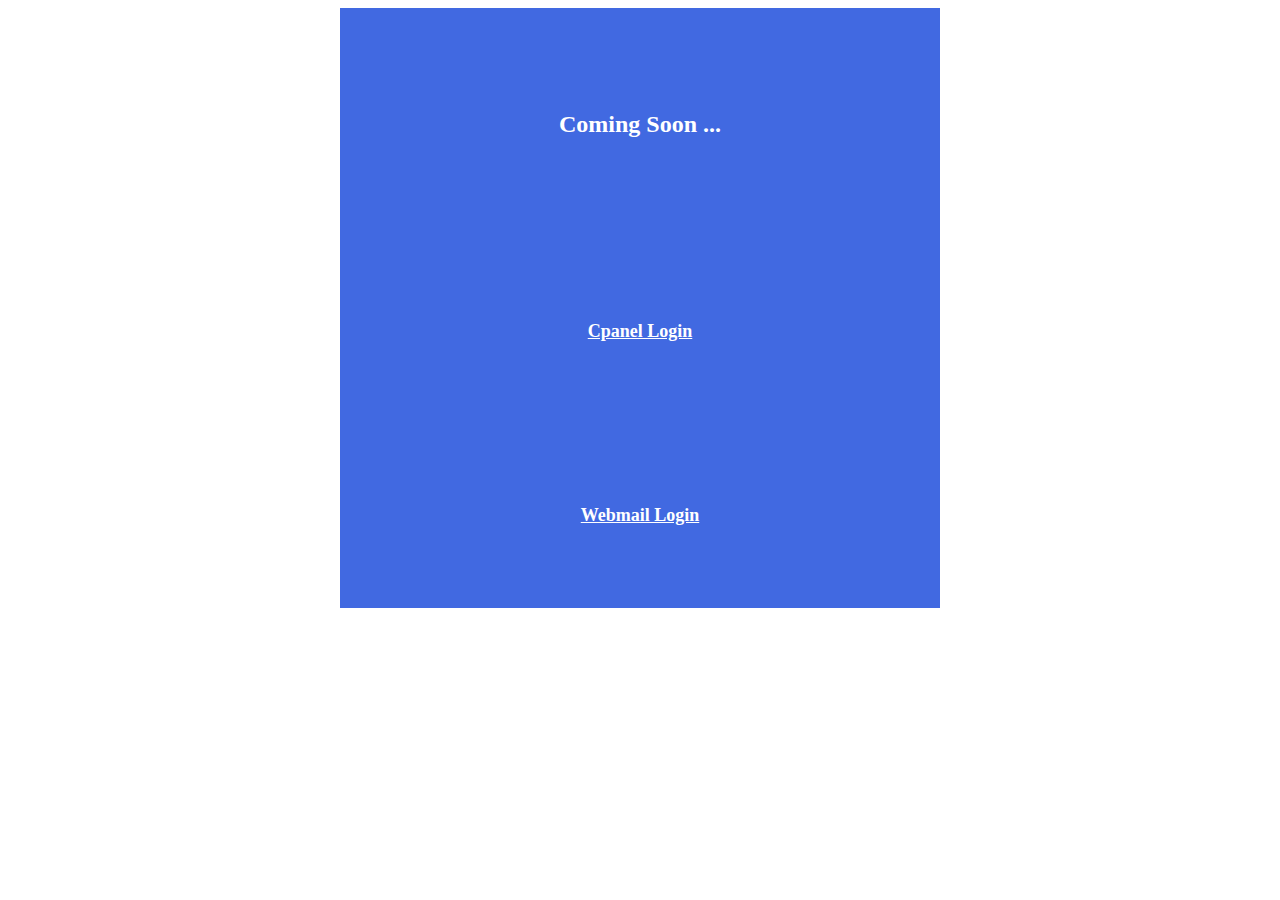
<file: public/images/index.html>
<!DOCTYPE html PUBLIC "-//W3C//DTD XHTML 1.0 Transitional//EN" "http://www.w3.org/TR/xhtml1/DTD/xhtml1-transitional.dtd">
<html xmlns="http://www.w3.org/1999/xhtml">
<head>
<meta http-equiv="Content-Type" content="text/html; charset=iso-8859-1" />
<title>Welcome</title>
<style type="text/css">
<!--
.style1 {
	font-size: 24px;
	color: #ffffff;
	font-weight: bold;
}
.style4 {font-size: 18px; color: #ffffff; font-weight: bold; }
.style5 {font-size: 18px; color: #006600; font-weight: bold; }
.style6 {font-size: 18px; color: #ffffff; font-weight: bold; }
.style7 {color: #0000ff}
-->
</style>

</head>

<body>
<table width="600" height="600" border="0" align="center" bordercolor="#006600" bgcolor="#4169e1">
  <tr>
    <td><div align="center"><span class="style1">Coming Soon ... </span></div></td>
  </tr>
  <tr>
    <td><div align="center" class="style4"><a href="https://root.server-ke19.com:2083" target="_blank"class="style6">Cpanel Login </a></div></td>
  </tr>
  <tr>
    <td><div align="center" class="style4"><a href="https://root.server-ke19.com:2096" target="_blank" class="style6">Webmail Login</a> </div></td>
  </tr>
</table>
</body>
</html>
</file>
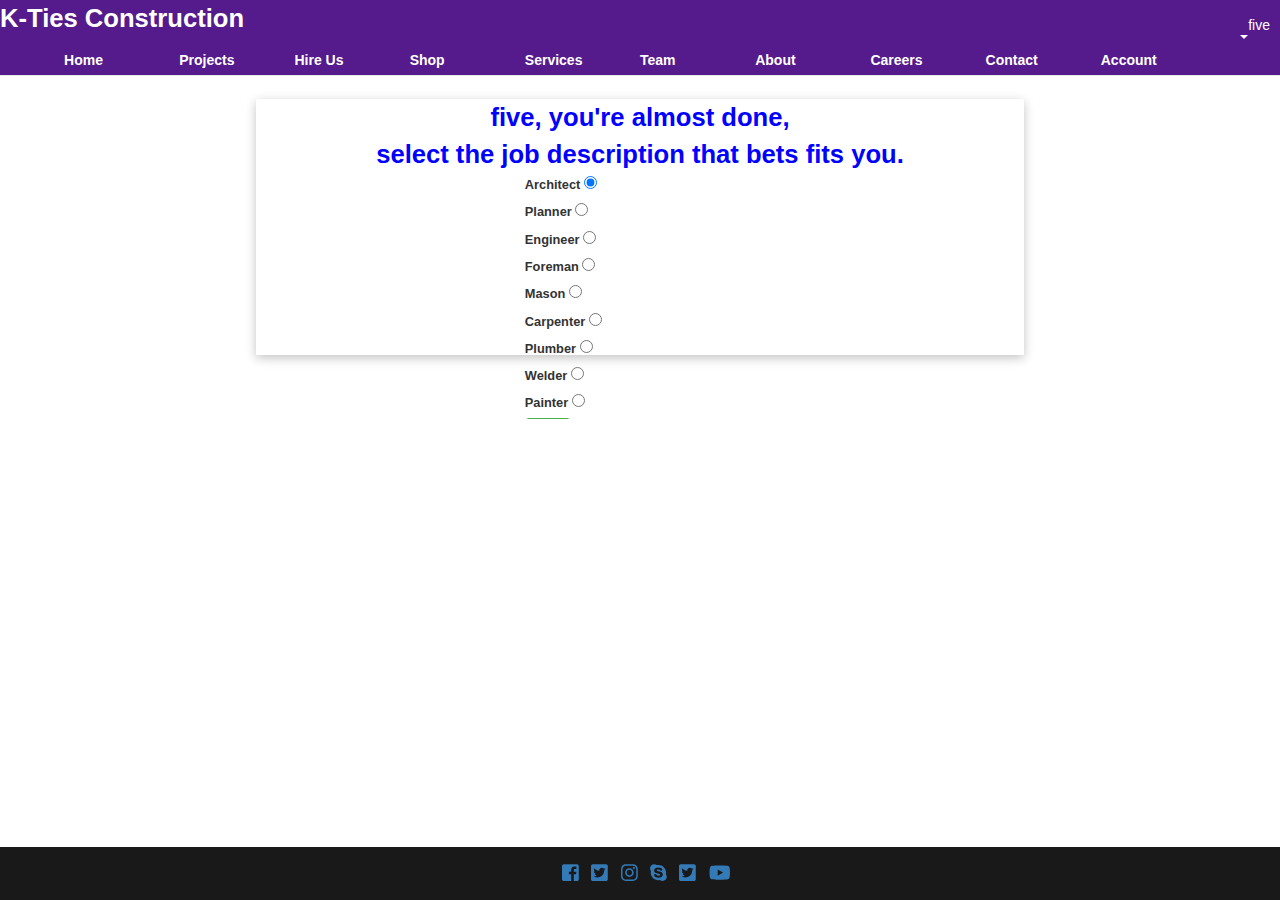
<file: public/images/K-Ties.html>
<!DOCTYPE html>
<!-- saved from url=(0039)http://localhost/kties/public/stepthree -->
<html lang="en" class="fontawesome-i2svg-active fontawesome-i2svg-complete"><head><meta http-equiv="Content-Type" content="text/html; charset=UTF-8">

    <!-- Styles -->
    <style type="text/css">svg:not(:root).svg-inline--fa{overflow:visible}.svg-inline--fa{display:inline-block;font-size:inherit;height:1em;overflow:visible;vertical-align:-.125em}.svg-inline--fa.fa-lg{vertical-align:-.225em}.svg-inline--fa.fa-w-1{width:.0625em}.svg-inline--fa.fa-w-2{width:.125em}.svg-inline--fa.fa-w-3{width:.1875em}.svg-inline--fa.fa-w-4{width:.25em}.svg-inline--fa.fa-w-5{width:.3125em}.svg-inline--fa.fa-w-6{width:.375em}.svg-inline--fa.fa-w-7{width:.4375em}.svg-inline--fa.fa-w-8{width:.5em}.svg-inline--fa.fa-w-9{width:.5625em}.svg-inline--fa.fa-w-10{width:.625em}.svg-inline--fa.fa-w-11{width:.6875em}.svg-inline--fa.fa-w-12{width:.75em}.svg-inline--fa.fa-w-13{width:.8125em}.svg-inline--fa.fa-w-14{width:.875em}.svg-inline--fa.fa-w-15{width:.9375em}.svg-inline--fa.fa-w-16{width:1em}.svg-inline--fa.fa-w-17{width:1.0625em}.svg-inline--fa.fa-w-18{width:1.125em}.svg-inline--fa.fa-w-19{width:1.1875em}.svg-inline--fa.fa-w-20{width:1.25em}.svg-inline--fa.fa-pull-left{margin-right:.3em;width:auto}.svg-inline--fa.fa-pull-right{margin-left:.3em;width:auto}.svg-inline--fa.fa-border{height:1.5em}.svg-inline--fa.fa-li{width:2em}.svg-inline--fa.fa-fw{width:1.25em}.fa-layers svg.svg-inline--fa{bottom:0;left:0;margin:auto;position:absolute;right:0;top:0}.fa-layers{display:inline-block;height:1em;position:relative;text-align:center;vertical-align:-12.5%;width:1em}.fa-layers svg.svg-inline--fa{-webkit-transform-origin:center center;transform-origin:center center}.fa-layers-counter,.fa-layers-text{display:inline-block;position:absolute;text-align:center}.fa-layers-text{left:50%;top:50%;-webkit-transform:translate(-50%,-50%);transform:translate(-50%,-50%);-webkit-transform-origin:center center;transform-origin:center center}.fa-layers-counter{background-color:#ff253a;border-radius:1em;color:#fff;height:1.5em;line-height:1;max-width:5em;min-width:1.5em;overflow:hidden;padding:.25em;right:0;text-overflow:ellipsis;top:0;-webkit-transform:scale(.25);transform:scale(.25);-webkit-transform-origin:top right;transform-origin:top right}.fa-layers-bottom-right{bottom:0;right:0;top:auto;-webkit-transform:scale(.25);transform:scale(.25);-webkit-transform-origin:bottom right;transform-origin:bottom right}.fa-layers-bottom-left{bottom:0;left:0;right:auto;top:auto;-webkit-transform:scale(.25);transform:scale(.25);-webkit-transform-origin:bottom left;transform-origin:bottom left}.fa-layers-top-right{right:0;top:0;-webkit-transform:scale(.25);transform:scale(.25);-webkit-transform-origin:top right;transform-origin:top right}.fa-layers-top-left{left:0;right:auto;top:0;-webkit-transform:scale(.25);transform:scale(.25);-webkit-transform-origin:top left;transform-origin:top left}.fa-lg{font-size:1.33333em;line-height:.75em;vertical-align:-.0667em}.fa-xs{font-size:.75em}.fa-sm{font-size:.875em}.fa-1x{font-size:1em}.fa-2x{font-size:2em}.fa-3x{font-size:3em}.fa-4x{font-size:4em}.fa-5x{font-size:5em}.fa-6x{font-size:6em}.fa-7x{font-size:7em}.fa-8x{font-size:8em}.fa-9x{font-size:9em}.fa-10x{font-size:10em}.fa-fw{text-align:center;width:1.25em}.fa-ul{list-style-type:none;margin-left:2.5em;padding-left:0}.fa-ul>li{position:relative}.fa-li{left:-2em;position:absolute;text-align:center;width:2em;line-height:inherit}.fa-border{border:solid .08em #eee;border-radius:.1em;padding:.2em .25em .15em}.fa-pull-left{float:left}.fa-pull-right{float:right}.fa.fa-pull-left,.fab.fa-pull-left,.fal.fa-pull-left,.far.fa-pull-left,.fas.fa-pull-left{margin-right:.3em}.fa.fa-pull-right,.fab.fa-pull-right,.fal.fa-pull-right,.far.fa-pull-right,.fas.fa-pull-right{margin-left:.3em}.fa-spin{-webkit-animation:fa-spin 2s infinite linear;animation:fa-spin 2s infinite linear}.fa-pulse{-webkit-animation:fa-spin 1s infinite steps(8);animation:fa-spin 1s infinite steps(8)}@-webkit-keyframes fa-spin{0%{-webkit-transform:rotate(0);transform:rotate(0)}100%{-webkit-transform:rotate(360deg);transform:rotate(360deg)}}@keyframes fa-spin{0%{-webkit-transform:rotate(0);transform:rotate(0)}100%{-webkit-transform:rotate(360deg);transform:rotate(360deg)}}.fa-rotate-90{-webkit-transform:rotate(90deg);transform:rotate(90deg)}.fa-rotate-180{-webkit-transform:rotate(180deg);transform:rotate(180deg)}.fa-rotate-270{-webkit-transform:rotate(270deg);transform:rotate(270deg)}.fa-flip-horizontal{-webkit-transform:scale(-1,1);transform:scale(-1,1)}.fa-flip-vertical{-webkit-transform:scale(1,-1);transform:scale(1,-1)}.fa-flip-horizontal.fa-flip-vertical{-webkit-transform:scale(-1,-1);transform:scale(-1,-1)}:root .fa-flip-horizontal,:root .fa-flip-vertical,:root .fa-rotate-180,:root .fa-rotate-270,:root .fa-rotate-90{-webkit-filter:none;filter:none}.fa-stack{display:inline-block;height:2em;position:relative;width:2em}.fa-stack-1x,.fa-stack-2x{bottom:0;left:0;margin:auto;position:absolute;right:0;top:0}.svg-inline--fa.fa-stack-1x{height:1em;width:1em}.svg-inline--fa.fa-stack-2x{height:2em;width:2em}.fa-inverse{color:#fff}.sr-only{border:0;clip:rect(0,0,0,0);height:1px;margin:-1px;overflow:hidden;padding:0;position:absolute;width:1px}.sr-only-focusable:active,.sr-only-focusable:focus{clip:auto;height:auto;margin:0;overflow:visible;position:static;width:auto}</style><link rel="stylesheet" href="./K-Ties_files/bootstrap.min.css">
    <link href="./K-Ties_files/app.css" rel="stylesheet">
    <link href="./K-Ties_files/master.css" rel="stylesheet">
    <link href="./K-Ties_files/style.css" rel="stylesheet">
    <link href="./K-Ties_files/crop.css" rel="stylesheet">
    <link href="./K-Ties_files/clock.css" rel="stylesheet">
    <link href="./K-Ties_files/liMarquee.css" rel="stylesheet">

    
    <meta http-equiv="X-UA-Compatible" content="IE=edge">
    <meta name="viewport" content="width=device-width, initial-scale=1">

    <!-- CSRF Token -->
    <meta name="csrf-token" content="BwLM6lB1pJOrhKy4vbAN1R6Da2CrGeK7v32rblVT">


    <link rel="stylesheet" href="./K-Ties_files/bootstrap.min(1).css">



<script type="text/javascript" src="./K-Ties_files/jquery.min.js.download"></script>
<script type="text/javascript" src="./K-Ties_files/jquery.js.download"></script>
<script type="text/javascript" src="./K-Ties_files/app.js.download"></script>
<script type="text/javascript" src="./K-Ties_files/slider.js.download"></script>
<script type="text/javascript" src="./K-Ties_files/script.js.download"></script>
<script type="text/javascript" src="./K-Ties_files/script1.js.download"></script>
<script type="text/javascript" src="./K-Ties_files/script2.js.download"></script>
<script type="text/javascript" src="./K-Ties_files/liMarquee.js.download"></script>
<script type="text/javascript" src="./K-Ties_files/crop.js.download"></script>
<script type="text/javascript" src="./K-Ties_files/exif.js.download"></script>

<script>
    function myFunction(){
        var x = document.getElementById("myTopnav");
        if(x.className === "linkbox"){
            x.className += "responsive";
        } else {
            x.className = "linkbox";
        }
    }
</script>

  
  






    <title> K-Ties </title>

    
 
</head>
<body>
    <div id="app">
        <nav class="navbar navbar-default navbar-static-top" id="color">
          
                <div class="navbar-header">

                    <!-- Collapsed Hamburger -->
                    <button type="button" class="navbar-toggle collapsed" data-toggle="collapse" data-target="#app-navbar-collapse" aria-expanded="false">
                        <span class="sr-only">Toggle Navigation</span>
                        <span class="icon-bar"></span>
                        <span class="icon-bar"></span>
                        <span class="icon-bar"></span>
                    </button>

                    <!-- Branding Image -->
                    <div class="branddiv">
                        <div class="brand">K-Ties Construction</div>
                    </div>
                </div>



                <div class="collapse navbar-collapse" id="app-navbar-collapse">
                    <!-- Left Side Of Navbar -->
                    


                    
                    <!-- Right Side Of Navbar -->
                    <ul class="nav navbar-nav navbar-right" id="topright">
                        <!-- Authentication Links -->
                                                    <li class="dropdown" id="color">
                                <a href="http://localhost/kties/public/stepthree#" class="dropdown-toggle" data-toggle="dropdown" role="button" aria-expanded="false" aria-haspopup="true" style="color:white; background-color: #551A8B !important;">
                                    five <span class="caret"></span>
                                </a>

                                <ul class="dropdown-menu">
                                    <li>
                                        <a href="http://localhost/kties/public/logout" onclick="event.preventDefault();
                                                     document.getElementById(&#39;logout-form&#39;).submit();">
                                            Logout
                                        </a>

                                        <form id="logout-form" action="http://localhost/kties/public/logout" method="POST" style="display: none;">
                                            <input type="hidden" name="_token" value="BwLM6lB1pJOrhKy4vbAN1R6Da2CrGeK7v32rblVT">
                                        </form>
                                    </li>
                                </ul>
                            </li>
                                            </ul>
                </div>

                <!-- Middle Of Navbar -->
                     <div class="linkbox" id="myTopnav">
            <a href="http://localhost/kties/public/kties" class="link">Home</a>
            <a href="http://localhost/kties/public/projects" class="link">Projects</a>
            <a href="http://localhost/kties/public/hire_us" class="link">Hire Us</a>
            <a href="http://localhost/kties/public/shop" class="link">Shop</a>
            <a href="http://localhost/kties/public/services" class="link">Services</a>
            <a href="http://localhost/kties/public/team" class="link">Team</a>
            <a href="http://localhost/kties/public/about_us" class="link">About</a>
            <a href="http://localhost/kties/public/stepthree" class="link">Careers</a>
            <a href="http://localhost/kties/public/contact" class="link">Contact</a>
            <a href="http://localhost/kties/public/account" class="link">Account</a>
            <a href="javascript:void(0);" class="icon" onclick="myFunction()">☰</a>
        </div>


        </nav>


        
<div class="content">
        <div id="space">

  <div class="questionit">five, you're almost done, <br> select the job description that bets fits you.</div>

 <form action="http://localhost/kties/public/answerthree" method="post" class="vert">

       <input type="hidden" name="_token" value="BwLM6lB1pJOrhKy4vbAN1R6Da2CrGeK7v32rblVT">
<div class="float">
    <label for="type">Architect</label>
    <input type="radio" name="type" value="architect" checked="">
</div>

<div class="float">
    <label for="type">Planner</label>
    <input type="radio" name="type" value="planner">
  </div>

<div class="float">
    <label for="type">Engineer</label>
    <input type="radio" name="type" value="engineer">
  </div>

  <div class="float">
    <label for="type">Foreman</label>
    <input type="radio" name="type" value="foreman">
  </div>

  <div class="float">
    <label for="type">Mason</label>
    <input type="radio" name="type" value="mason">
  </div>

  <div class="float">
    <label for="type">Carpenter</label>
    <input type="radio" name="type" value="carpenter">
  </div>

  <div class="float">
    <label for="type">Plumber</label>
    <input type="radio" name="type" value="plumber">
  </div>
      
   <div class="float">
    <label for="type">Welder</label>
    <input type="radio" name="type" value="welder">
   </div>

   <div class="float">
    <label for="type">Painter</label>
    <input type="radio" name="type" value="painter">
  </div>
      
      <input type="submit" class="btn btn-success" id="next2" value="Finish">



  </form>

</div>

    </div>

<div class="footer">
        <a href="http://localhost/kties/public/stepthree#" class="medialinks"><svg class="svg-inline--fa fa-facebook-square fa-w-14" aria-hidden="true" data-fa-processed="" data-prefix="fab" data-icon="facebook-square" role="img" xmlns="http://www.w3.org/2000/svg" viewBox="0 0 448 512"><path fill="currentColor" d="M448 80v352c0 26.5-21.5 48-48 48h-85.3V302.8h60.6l8.7-67.6h-69.3V192c0-19.6 5.4-32.9 33.5-32.9H384V98.7c-6.2-.8-27.4-2.7-52.2-2.7-51.6 0-87 31.5-87 89.4v49.9H184v67.6h60.9V480H48c-26.5 0-48-21.5-48-48V80c0-26.5 21.5-48 48-48h352c26.5 0 48 21.5 48 48z"></path></svg><!-- <i class="fab fa-facebook-square"></i> --></a>
        <a href="http://localhost/kties/public/stepthree#" class="medialinks"><svg class="svg-inline--fa fa-twitter-square fa-w-14" aria-hidden="true" data-fa-processed="" data-prefix="fab" data-icon="twitter-square" role="img" xmlns="http://www.w3.org/2000/svg" viewBox="0 0 448 512"><path fill="currentColor" d="M400 32H48C21.5 32 0 53.5 0 80v352c0 26.5 21.5 48 48 48h352c26.5 0 48-21.5 48-48V80c0-26.5-21.5-48-48-48zm-48.9 158.8c.2 2.8.2 5.7.2 8.5 0 86.7-66 186.6-186.6 186.6-37.2 0-71.7-10.8-100.7-29.4 5.3.6 10.4.8 15.8.8 30.7 0 58.9-10.4 81.4-28-28.8-.6-53-19.5-61.3-45.5 10.1 1.5 19.2 1.5 29.6-1.2-30-6.1-52.5-32.5-52.5-64.4v-.8c8.7 4.9 18.9 7.9 29.6 8.3a65.447 65.447 0 0 1-29.2-54.6c0-12.2 3.2-23.4 8.9-33.1 32.3 39.8 80.8 65.8 135.2 68.6-9.3-44.5 24-80.6 64-80.6 18.9 0 35.9 7.9 47.9 20.7 14.8-2.8 29-8.3 41.6-15.8-4.9 15.2-15.2 28-28.8 36.1 13.2-1.4 26-5.1 37.8-10.2-8.9 13.1-20.1 24.7-32.9 34z"></path></svg><!-- <i class="fab fa-twitter-square"></i> --></a>
        <a href="http://localhost/kties/public/stepthree#" class="medialinks"><svg class="svg-inline--fa fa-instagram fa-w-14" aria-hidden="true" data-fa-processed="" data-prefix="fab" data-icon="instagram" role="img" xmlns="http://www.w3.org/2000/svg" viewBox="0 0 448 512"><path fill="currentColor" d="M224.1 141c-63.6 0-114.9 51.3-114.9 114.9s51.3 114.9 114.9 114.9S339 319.5 339 255.9 287.7 141 224.1 141zm0 189.6c-41.1 0-74.7-33.5-74.7-74.7s33.5-74.7 74.7-74.7 74.7 33.5 74.7 74.7-33.6 74.7-74.7 74.7zm146.4-194.3c0 14.9-12 26.8-26.8 26.8-14.9 0-26.8-12-26.8-26.8s12-26.8 26.8-26.8 26.8 12 26.8 26.8zm76.1 27.2c-1.7-35.9-9.9-67.7-36.2-93.9-26.2-26.2-58-34.4-93.9-36.2-37-2.1-147.9-2.1-184.9 0-35.8 1.7-67.6 9.9-93.9 36.1s-34.4 58-36.2 93.9c-2.1 37-2.1 147.9 0 184.9 1.7 35.9 9.9 67.7 36.2 93.9s58 34.4 93.9 36.2c37 2.1 147.9 2.1 184.9 0 35.9-1.7 67.7-9.9 93.9-36.2 26.2-26.2 34.4-58 36.2-93.9 2.1-37 2.1-147.8 0-184.8zM398.8 388c-7.8 19.6-22.9 34.7-42.6 42.6-29.5 11.7-99.5 9-132.1 9s-102.7 2.6-132.1-9c-19.6-7.8-34.7-22.9-42.6-42.6-11.7-29.5-9-99.5-9-132.1s-2.6-102.7 9-132.1c7.8-19.6 22.9-34.7 42.6-42.6 29.5-11.7 99.5-9 132.1-9s102.7-2.6 132.1 9c19.6 7.8 34.7 22.9 42.6 42.6 11.7 29.5 9 99.5 9 132.1s2.7 102.7-9 132.1z"></path></svg><!-- <i class="fab fa-instagram"></i> --></a>
        <a href="http://localhost/kties/public/stepthree#" class="medialinks"><svg class="svg-inline--fa fa-skype fa-w-14" aria-hidden="true" data-fa-processed="" data-prefix="fab" data-icon="skype" role="img" xmlns="http://www.w3.org/2000/svg" viewBox="0 0 448 512"><path fill="currentColor" d="M424.7 299.8c2.9-14 4.7-28.9 4.7-43.8 0-113.5-91.9-205.3-205.3-205.3-14.9 0-29.7 1.7-43.8 4.7C161.3 40.7 137.7 32 112 32 50.2 32 0 82.2 0 144c0 25.7 8.7 49.3 23.3 68.2-2.9 14-4.7 28.9-4.7 43.8 0 113.5 91.9 205.3 205.3 205.3 14.9 0 29.7-1.7 43.8-4.7 19 14.6 42.6 23.3 68.2 23.3 61.8 0 112-50.2 112-112 .1-25.6-8.6-49.2-23.2-68.1zm-194.6 91.5c-65.6 0-120.5-29.2-120.5-65 0-16 9-30.6 29.5-30.6 31.2 0 34.1 44.9 88.1 44.9 25.7 0 42.3-11.4 42.3-26.3 0-18.7-16-21.6-42-28-62.5-15.4-117.8-22-117.8-87.2 0-59.2 58.6-81.1 109.1-81.1 55.1 0 110.8 21.9 110.8 55.4 0 16.9-11.4 31.8-30.3 31.8-28.3 0-29.2-33.5-75-33.5-25.7 0-42 7-42 22.5 0 19.8 20.8 21.8 69.1 33 41.4 9.3 90.7 26.8 90.7 77.6 0 59.1-57.1 86.5-112 86.5z"></path></svg><!-- <i class="fab fa-skype"></i> --></a>
        <a href="http://localhost/kties/public/stepthree#" class="medialinks"><svg class="svg-inline--fa fa-twitter-square fa-w-14" aria-hidden="true" data-fa-processed="" data-prefix="fab" data-icon="twitter-square" role="img" xmlns="http://www.w3.org/2000/svg" viewBox="0 0 448 512"><path fill="currentColor" d="M400 32H48C21.5 32 0 53.5 0 80v352c0 26.5 21.5 48 48 48h352c26.5 0 48-21.5 48-48V80c0-26.5-21.5-48-48-48zm-48.9 158.8c.2 2.8.2 5.7.2 8.5 0 86.7-66 186.6-186.6 186.6-37.2 0-71.7-10.8-100.7-29.4 5.3.6 10.4.8 15.8.8 30.7 0 58.9-10.4 81.4-28-28.8-.6-53-19.5-61.3-45.5 10.1 1.5 19.2 1.5 29.6-1.2-30-6.1-52.5-32.5-52.5-64.4v-.8c8.7 4.9 18.9 7.9 29.6 8.3a65.447 65.447 0 0 1-29.2-54.6c0-12.2 3.2-23.4 8.9-33.1 32.3 39.8 80.8 65.8 135.2 68.6-9.3-44.5 24-80.6 64-80.6 18.9 0 35.9 7.9 47.9 20.7 14.8-2.8 29-8.3 41.6-15.8-4.9 15.2-15.2 28-28.8 36.1 13.2-1.4 26-5.1 37.8-10.2-8.9 13.1-20.1 24.7-32.9 34z"></path></svg><!-- <i class="fab fa-twitter-square"></i> --></a>
        <a href="http://localhost/kties/public/stepthree#" class="medialinks"><svg class="svg-inline--fa fa-youtube fa-w-18" aria-hidden="true" data-fa-processed="" data-prefix="fab" data-icon="youtube" role="img" xmlns="http://www.w3.org/2000/svg" viewBox="0 0 576 512"><path fill="currentColor" d="M549.655 124.083c-6.281-23.65-24.787-42.276-48.284-48.597C458.781 64 288 64 288 64S117.22 64 74.629 75.486c-23.497 6.322-42.003 24.947-48.284 48.597-11.412 42.867-11.412 132.305-11.412 132.305s0 89.438 11.412 132.305c6.281 23.65 24.787 41.5 48.284 47.821C117.22 448 288 448 288 448s170.78 0 213.371-11.486c23.497-6.321 42.003-24.171 48.284-47.821 11.412-42.867 11.412-132.305 11.412-132.305s0-89.438-11.412-132.305zm-317.51 213.508V175.185l142.739 81.205-142.739 81.201z"></path></svg><!-- <i class="fab fa-youtube"></i> --></a>
</div>

    <!-- Scripts -->
<script defer="" src="./K-Ties_files/all.js.download"></script>
<script type="text/javascript" src="./K-Ties_files/clock.js.download"></script>
     

     <script>
$(window).load(function() { 
        
    /* basic - default settings */
        $('.str3').liMarquee();
        
        /* some custom settings */
        
        
        $('.str3').liMarquee({
            direction: 'right',  
            loop:-1,            
            scrolldelay: 0,     
            scrollamount:50,   
            circular: true,     
            drag: true          
        });
        
    
        
    })
</script>



</div></body></html>
</file>
<file: public/images/K-Ties_files/master.css>
html,
body{
	-webkit-tap-highlight-color:rgba(0,0,0,0);
	width:100%;
	overflow-x:hidden;
	background-color:white !important;
}


.navbar-default{
	margin: 0% !important;

}

.hold{
	margin-top: 0%;
	overflow: auto;
	z-index: 3%;
}

ul.holdright{
	padding: 3%;
	list-style-type: circle;
	
}

.header{
	background-color: white;
	margin: 0 auto;
	width:100%;
	border-bottom-style: solid;
}


#slider{
	width: 100%;
	height: auto;
	float: left;
	overflow-x: hidden;

	margin-top: 2%;
}

.digits{
	margin: 0 auto;
	width: 100%;
	font-weight:bold;
	font-size:2vw;
	text-align: center;
}


.content{
	background-color: white;
	width: 100%;	
}

.content2{
	background-color: white;
	width: 100%;	
}


.clockandwrap{
	width:100%;
	margin:0%;
	height: auto;
	overflow:auto;
}

#wrap {
  float:right;
  width:100%;
  z-index: 1;
  border-bottom-style: solid;
  border-bottom-width: 1px;
  border-bottom-color: silver;
}

#photos {
  position: relative;
  width: 100%;
  height: 50vw;
  clear: both;
  overflow:hidden;
}

.whole{
	width:85%;
	margin: 0%;
	float: left;
	overflow-y: hidden;
}

.maincolumn{
	float: left;
	width:100%;
	margin-top: 0%;
}

.rightcolumn{
	display: none;
}

.youtube{
	display: none;
}
.footer{
	position: fixed;
	bottom: 0;
	width:100%;
	padding: 1%;
	display: flex;
	flex-direction: row;
	flex-wrap: nowrap;
	justify-content:center;
	background-color: #191919;
}

.medialinks{
	margin-left: 1%;
	font-size: 1.5vw;
}

.trend{
	margin-bottom: 2%;
}

.quotebox{
	float:left;
	width:100%;
}

.quote{
	margin: 0 auto;
	width: 80%;
	text-align: center;
	font-size:100%;
	font-style: italic;
	margin-top: 1%;
	font-weight:bold;
	color:black;

}

.hundred{
	width:100%;
   float: left;
	height: auto;
}

.force{
	width: 100%;
	float:left;
	height: auto;
	margin-top: 0.5%;
	margin-bottom: 2%;
}

.numbers{
	width: 100%;
	height: auto;
}

.logo{
	margin: 0 auto;
	width:100%;
	text-align: center;
	font-size: 3vw;
}

.text{
	text-align: center;
	width: 100%;
	margin: 0 auto;
}

.text i{
	text-align: center;
}

.number1{
	float: left;
	width: 50%;
}

.number2{
	float:left;
	width: 50%;
}

.upload{
	width:30%;
	margin: 0 auto;
	background-color: blue;
	border-radius: 10px;
	padding: 5%;
	text-align: center;
	font-size:2vw;
	font-weight:bold;
	color: white;
}

#projectadd{
	margin: 0 auto;
    margin-top: 20%;
	margin-bottom:50px;
    overflow-x:hidden;
    width: 280px;
    padding: 3%;
    padding-top: 1%;
	background-color:white;
	box-shadow: 0 0.3125rem 1rem 0 rgba(0,0,0,0.24);

}

#camera2{
	color:#40e0d0;
	cursor:pointer;
	float:left;
	clear:both;
	margin-bottom:5px;
	margin-top:5px;
	border-radius:5px;
	margin-left:50%;
	font-weight:bold;
	font-size:100%;
	text-align:center;
}

#projectpic{
	width:50%;
	height:100px;
	float:left;
	display:none;
}

#full{
	overflow:auto;
	width:100%;
}

#disp{
	width:200px;
	margin-left:15%;
	margin-bottom:10px;
	overflow:hidden;
	background-size:cover;
	border-radius:10px;
		align-self:center;
}

#disp img{
	width:100%;
}

#uploadimage{
	float:left;
	clear:both;
}

.projects{
	margin: 0 auto;
	width: 80%;
	display: flex;
	flex-direction: row;
	flex-wrap: wrap;
	justify-content: space-around;
	align-items: center;
	align-content: flex-start;

}

.box{
	flex-basis: 30%;
	margin: 5%;
}



.projectimage{
	background-color: white;
	overflow: auto;
	box-shadow: 0 0 1rem 0.5rem rgba(0,0,0,0.24);

	
}


.projectimage img{
	width:100%;
	height:auto;

}

.contain{
	width:100%;
	height: auto;
	margin-top:1%;
	background-color: yellow;
}

.about{
	width:70%;
	margin: 0 auto;
	padding:2%;
	text-align: center;

}

.title{
	width:100%;
	text-align: center;
}

ul.points{

	padding: 2%;
	list-style-type: circle;
	
}

ul.points2{
	margin-top: 2%;
}

.points li{
	text-align: center;
	margin-bottom: 2%;
	text-align: left;
}

.points2 li{
	width:100%;
		display:inline-block;
		text-align: center;
	margin-bottom: 2%;

}

.biglink1{
	width:30%;
	margin: 0 auto;
	background-color: blue;
	border-radius: 10px;
	padding: 5%;
	text-align: center;
	font-size:2vw;
	font-weight:bold;
	color: white;
}
.appear{
	width:50%;
	margin: 0 auto;
	margin-top: 1%;
}

.boxbig{
	margin: 0 auto;
	width: 95%;
	margin-top: 15%;
	
}



.projectimagebig{
	margin: 0 auto;
	width:60%;
	overflow: auto;
	margin-bottom: 10%;
	border-style:solid;

}

.deets{
	margin:0 auto;
	width: 50%;

}
.labelled{
	float:left;
	width:100%;
	font-weight:bold;
	font-size:100%;
	color: black;
}

.details{
	width:100%;
	margin-bottom: 2%;
}

.estimate{
	width:100%;
	margin-bottom: 2%;
}

.location{
	width:100%;
	margin-bottom: 2%;
}

.questionit{
	width:100%;
	text-align: center;
	color:blue;
	font-weight:bold;
	font-size:2vw;
	margin-top: 3%;
}

.theform{
	width:35%;
	height:auto;
	font-size:1vw;
	margin: 0 auto;
	margin-top: 2%;
}

.float{
	text-align:left;
	width:100%;
	float: left;
	font-size:1vw;
}

#next2{
	width:20%;

}

#updatecrop{
	margin:0 auto;
	margin-top:22%;
	margin-bottom:30%;
	border-radius:15px;
	overflow:auto;
	width:85%;
	padding:4%;
	background-color:white;
	box-shadow: 0 0.3125rem 1rem 0 rgba(0,0,0,0.24);

}


#upload-demo{
	margin-bottom:0%;
}

#upload{
	display:none;
	margin:0 auto;
	
}



#camera2{
	color:#40e0d0;
	cursor:pointer;
	float:left;
	clear:both;
	margin-bottom:5px;
	margin-top:5px;
	border-radius:5px;
	margin-left:50%;
	font-weight:bold;
	font-size:100%;
	text-align:center;
}


.branddiv{
		float:left;
	width:auto;
	padding:0%;
}

.brand{
width:100%;
	font-size:5vw;
	font-weight:700;
	margin-left: 20%;
}

.linkbox{
	overflow: hidden;
	display: flex;
	flex-direction: row;
	flex-wrap: nowrap;
	justify-content:center;
	margin: 0 auto; 
}

.linkbox a{
	text-decoration: none;
}

.link{
	text-decoration: none !important;
	flex-basis: 9%;
	color:white;
	font-weight:bold;
	font-size: 50%;
	margin-bottom: 5px;

}

.link:hover{
	color:red;
}

.linkbox .icon {
	display: none;
}

.icon{
	display: none;
}

#loginbox{
	margin-top: 5%;
}

.price{
	width:100%;
	padding:1%;
	border-style: solid;
	color:#40e0d0;
}

.desc{
	width: 100%;
	padding: 1%;
}

#color{
	background-color: #551A8B !important;
}

#myTopNav{
	background-color: #551A8B;
}
.dropdown-toggle{
	margin-right: 3%;

}

.dropdown{
	width:40%;
}

#topright{
	width: min-width:200px !important;
	clear:none !important;
}

.caret{
	float: right;
}

#white{
	color: white;
}
.centered{
	width: 100%;
	margin:0 auto;
}
.svg{
	display: block;
	margin: 0 auto;
	width:60%;
}

#space{
	display: block
	margin: 0 auto;
	margin-top: 30%;
	box-shadow: 0 0.3125rem 1rem 0 rgba(0,0,0,0.24);
	width: 60%;
	height: 25vw;
}

#spacetwo{
	display: block
	margin: 0 auto;
	margin-top: 30%;
	box-shadow: 0 0.3125rem 1rem 0 rgba(0,0,0,0.24);
	width: 60%;
	
}


.vert{
	margin: 0 auto;
	width:30%;
	display: flex;
	align-content: space-around;
	flex-direction: column;
}

.big{
	font-size: 150%;
	margin: 5%;
}

.rad{
	
}

@media screen and (min-width:700px ){

#space{
	display: block;
	margin: 0 auto;
	box-shadow: 0 0.3125rem 1rem 0 rgba(0,0,0,0.24);
	width: 60%;
	height: 20vw;
	margin-bottom: 5%;

}

.force{
	display: flex;
	flex-wrap: nowrap;
	justify-content: space-around;
	margin-top: 2%;
}
	.labelled{
	float:left;
	width:100%;
	font-weight:bold;
	font-size:1vw;
	color: black;
}

.quote{
	margin: 0 auto;
	width: 40%;
	font-size:150%;
	font-style: italic;
	margin-top: 1%;
	font-weight:bold;
	color:black;

}

.hundred{
	width:20%;
   float: left
	
}

#slider{
	width:40%;
	height: 150px !important;
	max-width: 40%;
	float: left;
	overflow-x: hidden;
	overflow-y: hidden;
	margin-top: 0%;
	
}

.youtube{
	display: block;
	float: left;
	width:300px;
	height:150px;
	
}

#photos{
	height: 20vw;
}

.maincolumn{
	width: 85%;
}

.rightcolumn{
	display: block;
	width:15%;
	max-width: 15%;
	border-left-style: solid;
	background-color: #551A8B;
	color: white;
	float: right;
	padding: 2%;
	height: 70vw;
	overflow-y: hidden;
}

.link{
	text-decoration: none !important;
	flex-basis: 9%;
	color:white;
	font-weight:bold;
	font-size: 100%;

}


.branddiv{
	text-align: center;
	width:100%;
	
}

.brand{

	margin: 0 auto;
	color:white;
	width:100%;
	text-align: center;
	font-size:2vw;
	font-weight:700;
	

}

#updatecrop{
	width:45%;
	margin-top:5%;
	padding:2%;
	min-height:30vw;
	overflow:auto;
	box-shadow: 0 0.3125rem 1rem 0 rgba(0,0,0,0.24);

}

.deets{
	float:right;
	width: 40%;
	margin-left: 4%;
}


.projectimagebig{
	float:left;
	width:40%;
}

.projectimagebig2{

	margin:5%;
	width:35%;
	margin: 0 auto;
}

.projectimagebig2{

}

.boxbig{
	margin: 0 auto;
	width:50%;
	margin-top: 8%;

}

.boxbig2{
	margin: 0 auto;
	width:50%;

}

.box{
	flex-basis:20%;
	margin-right: 2%;
	margin-left: 2%;
	margin-bottom: 1%;
}

#uploadimage{
	float:left;
	clear:both;
	margin-top: 3%;
}

#disp{
	width:400px;
	margin-left:15%;
	margin-bottom:10px;
	overflow:hidden;
	background-size:cover;
	border-radius:10px;
		align-self:center;
}

#camera2{
	clear:both;
	margin:0 auto;
	margin-left:50%;
	margin-bottom:2%;

}

#projectadd{
	margin: 0 auto;
    margin-top: 5%;
	margin-bottom:50px;
   
    overflow: auto;
    width: 50%;
    padding: 3%;
    padding-top: 1%;

}

	}








	@media screen and (max-width:700px){
	.linkbox a{ display: none; }
	.linkbox a.icon{
		width: 100%;
		float: left;
		display: block;
	}
}

@media screen and (max-width: 700px){
	.linkboxresponsive{
		position:fixed; 
		background-color: yellow;
		z-index:101;
		width:100%;
		left: 0;
		padding-top: 6%;
		padding-left: 6%;
	}

	.linkboxresponsive a.icon{
		position: absolute;
		left:0;
		top:0;
	}
	.linkboxresponsive a{
		float:none;
		display: block;
		text-align: left;
		font-size:100%;
		margin-top: 5px;
	}
}
</file>
<file: public/images/K-Ties_files/crop.css>
.croppie-container {
    width: 100%;
    height: 100%;
}

.croppie-container .cr-image {
    z-index: -1;
    position: absolute;
    top: 0;
    left: 0;
    transform-origin: 0 0;
    max-height: none;
    max-width: none;
}

.croppie-container .cr-boundary {
    position: relative;
    overflow: hidden;
    margin: 0 auto;
    z-index: 1;
    width: 100%;
    height: 100%;
}

.croppie-container .cr-viewport {
    position: absolute;
    border: 2px solid #fff;
    margin: auto;
    top: 0;
    bottom: 0;
    right: 0;
    left: 0;
    box-shadow: 0 0 2000px 2000px rgba(0, 0, 0, 0.5);
    z-index: 0;
}

.croppie-container .cr-original-image {
    display: none;
}

.croppie-container .cr-vp-circle {
    border-radius: 50%;
}

.croppie-container .cr-overlay {
    z-index: 1;
    position: absolute;
    cursor: move;
}

.croppie-container .cr-slider-wrap {
    width: 75%;
    margin: 15px auto;
    text-align: center;
}

.croppie-result {
    position: relative;
    overflow: hidden;
}

.croppie-result img {
    position: absolute;
}

.croppie-container .cr-image,
.croppie-container .cr-overlay,
.croppie-container .cr-viewport {
    -webkit-transform: translateZ(0);
    -moz-transform: translateZ(0);
    -ms-transform: translateZ(0);
    transform: translateZ(0);
}

/*************************************/
/***** STYLING RANGE INPUT ***********/
/*************************************/
/*http://brennaobrien.com/blog/2014/05/style-input-type-range-in-every-browser.html */
/*************************************/

.cr-slider {
    -webkit-appearance: none;
/*removes default webkit styles*/
	/*border: 1px solid white; *//*fix for FF unable to apply focus style bug */
    width: 300px;
/*required for proper track sizing in FF*/
    max-width: 100%;
    padding-top: 8px;
    padding-bottom: 8px;
    background-color: transparent;
}

.cr-slider::-webkit-slider-runnable-track {
    width: 100%;
    height: 3px;
    background: rgba(0, 0, 0, 0.5);
    border: 0;
    border-radius: 3px;
}

.cr-slider::-webkit-slider-thumb {
    -webkit-appearance: none;
    border: none;
    height: 16px;
    width: 16px;
    border-radius: 50%;
    background: #ddd;
    margin-top: -6px;
}

.cr-slider:focus {
    outline: none;
}
/*
.cr-slider:focus::-webkit-slider-runnable-track {
background: #ccc;
}
*/

.cr-slider::-moz-range-track {
    width: 100%;
    height: 3px;
    background: rgba(0, 0, 0, 0.5);
    border: 0;
    border-radius: 3px;
}

.cr-slider::-moz-range-thumb {
    border: none;
    height: 16px;
    width: 16px;
    border-radius: 50%;
    background: #ddd;
    margin-top: -6px;
}

/*hide the outline behind the border*/
.cr-slider:-moz-focusring {
    outline: 1px solid white;
    outline-offset: -1px;
}

.cr-slider::-ms-track {
    width: 100%;
    height: 5px;
    background: transparent;
/*remove bg colour from the track, we'll use ms-fill-lower and ms-fill-upper instead */
	border-color: transparent;/*leave room for the larger thumb to overflow with a transparent border */
	border-width: 6px 0;
	color: transparent;/*remove default tick marks*/
}
.cr-slider::-ms-fill-lower {
	background: rgba(0, 0, 0, 0.5);
	border-radius: 10px;
}
.cr-slider::-ms-fill-upper {
	background: rgba(0, 0, 0, 0.5);
	border-radius: 10px;
}
.cr-slider::-ms-thumb {
	border: none;
	height: 16px;
	width: 16px;
	border-radius: 50%;
	background: #ddd;
	margin-top:1px;
}
.cr-slider:focus::-ms-fill-lower {
	background: rgba(0, 0, 0, 0.5);
}
.cr-slider:focus::-ms-fill-upper {
	background: rgba(0, 0, 0, 0.5);
}
/*******************************************/

/***********************************/
/* Rotation Tools */
/***********************************/
.cr-rotate-controls {
	position: absolute;
	bottom: 5px;
	left: 5px;
	z-index: 1;
}
.cr-rotate-controls button {
	border: 0;
	background: none;
}
.cr-rotate-controls i:before {
	display: inline-block;
	font-style: normal;
	font-weight: 900;
	font-size: 22px;
}
.cr-rotate-l i:before {
	content: '↺';
}
.cr-rotate-r i:before {
	content: '↻';
}
</file>
<file: public/images/K-Ties_files/clock.css>
#clockdiv{
	font-family: sans-serif;
	color: #fff;
	display: inline-block;
	font-weight: 100;
	text-align: center;
	font-size: 1vw;
	position: fixed;
	left:2%;
	top:14%;
	z-index: 100;

}

.sec{
	padding: 5px;
	border-radius: 5%;
	background: #00BF96;
	display: inline-block;
	height:auto;
}

#clockdiv div > span{
	padding: 5px;
	border-radius: 5%;
	background: #00816A;
	display: inline-block;
}

.smalltext{
	padding-top: 5px;
	font-size: 1vw;
}
</file>
<file: public/images/K-Ties_files/liMarquee.css>
/*Plugin CSS*/
.str_wrap {
	overflow:hidden;
	//zoom:1;
	width:100%;
	font-size:12px;
	line-height:10px;
	height:100px;
	position:relative;
	-moz-user-select: none;
	-khtml-user-select: none;
	user-select: none;  
	background:#f6f6f6;
	white-space:nowrap;
}

.str_wrap.str_active {
	background:#f1f1f1;
}
.str_move { 
	white-space:nowrap;
	position:absolute; 
	top:0; 
	left:0;
	cursor:move;
}
.str_move_clone {
	display:inline-block;
	//display:inline;
	//zoom:1;
	vertical-align:top;
	position:absolute; 
	left:100%;
	top:0;
}
.str_vertical .str_move_clone {
	left:0;
	top:100%;
}
.str_down .str_move_clone {
	left:0;
	bottom:100%;
}
.str_vertical .str_move,
.str_down .str_move {
	white-space:normal;
	width:100%;
}
.str_static .str_move,
.no_drag .str_move,
.noStop .str_move{
	cursor:inherit;
}
.str_wrap img {
	max-width:none !important;	
}


.str3 .str_item {
                font-size:0;
                line-height:0
            }
.str3 img {
			margin:0%;
            padding:0%;
        }

.str3 img:hover { opacity:1 }
            .str3.str_wrap.str_active {
                background:#fff;
            }
</file>
<file: public/images/K-Ties_files/app.css>
@import url(https://fonts.googleapis.com/css?family=Raleway:300,400,600);/*!
 * Bootstrap v3.3.7 (http://getbootstrap.com)
 * Copyright 2011-2016 Twitter, Inc.
 * Licensed under MIT (https://github.com/twbs/bootstrap/blob/master/LICENSE)
 */

/*! normalize.css v3.0.3 | MIT License | github.com/necolas/normalize.css */html{font-family:sans-serif;-ms-text-size-adjust:100%;-webkit-text-size-adjust:100%}body{margin:0}article,aside,details,figcaption,figure,footer,header,hgroup,main,menu,nav,section,summary{display:block}audio,canvas,progress,video{display:inline-block;vertical-align:baseline}audio:not([controls]){display:none;height:0}[hidden],template{display:none}a{background-color:transparent}a:active,a:hover{outline:0}abbr[title]{border-bottom:1px dotted}b,strong{font-weight:700}dfn{font-style:italic}h1{font-size:2em;margin:.67em 0}mark{background:#ff0;color:#000}small{font-size:80%}sub,sup{font-size:75%;line-height:0;position:relative;vertical-align:baseline}sup{top:-.5em}sub{bottom:-.25em}img{border:0}svg:not(:root){overflow:hidden}figure{margin:1em 40px}hr{-webkit-box-sizing:content-box;box-sizing:content-box;height:0}pre{overflow:auto}code,kbd,pre,samp{font-family:monospace,monospace;font-size:1em}button,input,optgroup,select,textarea{color:inherit;font:inherit;margin:0}button{overflow:visible}button,select{text-transform:none}button,html input[type=button],input[type=reset],input[type=submit]{-webkit-appearance:button;cursor:pointer}button[disabled],html input[disabled]{cursor:default}button::-moz-focus-inner,input::-moz-focus-inner{border:0;padding:0}input{line-height:normal}input[type=checkbox],input[type=radio]{-webkit-box-sizing:border-box;box-sizing:border-box;padding:0}input[type=number]::-webkit-inner-spin-button,input[type=number]::-webkit-outer-spin-button{height:auto}input[type=search]{-webkit-appearance:textfield;-webkit-box-sizing:content-box;box-sizing:content-box}input[type=search]::-webkit-search-cancel-button,input[type=search]::-webkit-search-decoration{-webkit-appearance:none}fieldset{border:1px solid silver;margin:0 2px;padding:.35em .625em .75em}textarea{overflow:auto}optgroup{font-weight:700}table{border-collapse:collapse;border-spacing:0}td,th{padding:0}

/*! Source: https://github.com/h5bp/html5-boilerplate/blob/master/src/css/main.css */@media print{*,:after,:before{background:transparent!important;color:#000!important;-webkit-box-shadow:none!important;box-shadow:none!important;text-shadow:none!important}a,a:visited{text-decoration:underline}a[href]:after{content:" (" attr(href) ")"}abbr[title]:after{content:" (" attr(title) ")"}a[href^="#"]:after,a[href^="javascript:"]:after{content:""}blockquote,pre{border:1px solid #999;page-break-inside:avoid}thead{display:table-header-group}img,tr{page-break-inside:avoid}img{max-width:100%!important}h2,h3,p{orphans:3;widows:3}h2,h3{page-break-after:avoid}.navbar{display:none}.btn>.caret,.dropup>.btn>.caret{border-top-color:#000!important}.label{border:1px solid #000}.table{border-collapse:collapse!important}.table td,.table th{background-color:#fff!important}.table-bordered td,.table-bordered th{border:1px solid #ddd!important}}@font-face{font-family:Glyphicons Halflings;src:url(/fonts/vendor/bootstrap-sass/bootstrap/glyphicons-halflings-regular.eot?f4769f9bdb7466be65088239c12046d1);src:url(/fonts/vendor/bootstrap-sass/bootstrap/glyphicons-halflings-regular.eot?f4769f9bdb7466be65088239c12046d1?#iefix) format("embedded-opentype"),url(/fonts/vendor/bootstrap-sass/bootstrap/glyphicons-halflings-regular.woff2?448c34a56d699c29117adc64c43affeb) format("woff2"),url(/fonts/vendor/bootstrap-sass/bootstrap/glyphicons-halflings-regular.woff?fa2772327f55d8198301fdb8bcfc8158) format("woff"),url(/fonts/vendor/bootstrap-sass/bootstrap/glyphicons-halflings-regular.ttf?e18bbf611f2a2e43afc071aa2f4e1512) format("truetype"),url(/fonts/vendor/bootstrap-sass/bootstrap/glyphicons-halflings-regular.svg?89889688147bd7575d6327160d64e760#glyphicons_halflingsregular) format("svg")}.glyphicon{position:relative;top:1px;display:inline-block;font-family:Glyphicons Halflings;font-style:normal;font-weight:400;line-height:1;-webkit-font-smoothing:antialiased;-moz-osx-font-smoothing:grayscale}.glyphicon-asterisk:before{content:"*"}.glyphicon-plus:before{content:"+"}.glyphicon-eur:before,.glyphicon-euro:before{content:"\20AC"}.glyphicon-minus:before{content:"\2212"}.glyphicon-cloud:before{content:"\2601"}.glyphicon-envelope:before{content:"\2709"}.glyphicon-pencil:before{content:"\270F"}.glyphicon-glass:before{content:"\E001"}.glyphicon-music:before{content:"\E002"}.glyphicon-search:before{content:"\E003"}.glyphicon-heart:before{content:"\E005"}.glyphicon-star:before{content:"\E006"}.glyphicon-star-empty:before{content:"\E007"}.glyphicon-user:before{content:"\E008"}.glyphicon-film:before{content:"\E009"}.glyphicon-th-large:before{content:"\E010"}.glyphicon-th:before{content:"\E011"}.glyphicon-th-list:before{content:"\E012"}.glyphicon-ok:before{content:"\E013"}.glyphicon-remove:before{content:"\E014"}.glyphicon-zoom-in:before{content:"\E015"}.glyphicon-zoom-out:before{content:"\E016"}.glyphicon-off:before{content:"\E017"}.glyphicon-signal:before{content:"\E018"}.glyphicon-cog:before{content:"\E019"}.glyphicon-trash:before{content:"\E020"}.glyphicon-home:before{content:"\E021"}.glyphicon-file:before{content:"\E022"}.glyphicon-time:before{content:"\E023"}.glyphicon-road:before{content:"\E024"}.glyphicon-download-alt:before{content:"\E025"}.glyphicon-download:before{content:"\E026"}.glyphicon-upload:before{content:"\E027"}.glyphicon-inbox:before{content:"\E028"}.glyphicon-play-circle:before{content:"\E029"}.glyphicon-repeat:before{content:"\E030"}.glyphicon-refresh:before{content:"\E031"}.glyphicon-list-alt:before{content:"\E032"}.glyphicon-lock:before{content:"\E033"}.glyphicon-flag:before{content:"\E034"}.glyphicon-headphones:before{content:"\E035"}.glyphicon-volume-off:before{content:"\E036"}.glyphicon-volume-down:before{content:"\E037"}.glyphicon-volume-up:before{content:"\E038"}.glyphicon-qrcode:before{content:"\E039"}.glyphicon-barcode:before{content:"\E040"}.glyphicon-tag:before{content:"\E041"}.glyphicon-tags:before{content:"\E042"}.glyphicon-book:before{content:"\E043"}.glyphicon-bookmark:before{content:"\E044"}.glyphicon-print:before{content:"\E045"}.glyphicon-camera:before{content:"\E046"}.glyphicon-font:before{content:"\E047"}.glyphicon-bold:before{content:"\E048"}.glyphicon-italic:before{content:"\E049"}.glyphicon-text-height:before{content:"\E050"}.glyphicon-text-width:before{content:"\E051"}.glyphicon-align-left:before{content:"\E052"}.glyphicon-align-center:before{content:"\E053"}.glyphicon-align-right:before{content:"\E054"}.glyphicon-align-justify:before{content:"\E055"}.glyphicon-list:before{content:"\E056"}.glyphicon-indent-left:before{content:"\E057"}.glyphicon-indent-right:before{content:"\E058"}.glyphicon-facetime-video:before{content:"\E059"}.glyphicon-picture:before{content:"\E060"}.glyphicon-map-marker:before{content:"\E062"}.glyphicon-adjust:before{content:"\E063"}.glyphicon-tint:before{content:"\E064"}.glyphicon-edit:before{content:"\E065"}.glyphicon-share:before{content:"\E066"}.glyphicon-check:before{content:"\E067"}.glyphicon-move:before{content:"\E068"}.glyphicon-step-backward:before{content:"\E069"}.glyphicon-fast-backward:before{content:"\E070"}.glyphicon-backward:before{content:"\E071"}.glyphicon-play:before{content:"\E072"}.glyphicon-pause:before{content:"\E073"}.glyphicon-stop:before{content:"\E074"}.glyphicon-forward:before{content:"\E075"}.glyphicon-fast-forward:before{content:"\E076"}.glyphicon-step-forward:before{content:"\E077"}.glyphicon-eject:before{content:"\E078"}.glyphicon-chevron-left:before{content:"\E079"}.glyphicon-chevron-right:before{content:"\E080"}.glyphicon-plus-sign:before{content:"\E081"}.glyphicon-minus-sign:before{content:"\E082"}.glyphicon-remove-sign:before{content:"\E083"}.glyphicon-ok-sign:before{content:"\E084"}.glyphicon-question-sign:before{content:"\E085"}.glyphicon-info-sign:before{content:"\E086"}.glyphicon-screenshot:before{content:"\E087"}.glyphicon-remove-circle:before{content:"\E088"}.glyphicon-ok-circle:before{content:"\E089"}.glyphicon-ban-circle:before{content:"\E090"}.glyphicon-arrow-left:before{content:"\E091"}.glyphicon-arrow-right:before{content:"\E092"}.glyphicon-arrow-up:before{content:"\E093"}.glyphicon-arrow-down:before{content:"\E094"}.glyphicon-share-alt:before{content:"\E095"}.glyphicon-resize-full:before{content:"\E096"}.glyphicon-resize-small:before{content:"\E097"}.glyphicon-exclamation-sign:before{content:"\E101"}.glyphicon-gift:before{content:"\E102"}.glyphicon-leaf:before{content:"\E103"}.glyphicon-fire:before{content:"\E104"}.glyphicon-eye-open:before{content:"\E105"}.glyphicon-eye-close:before{content:"\E106"}.glyphicon-warning-sign:before{content:"\E107"}.glyphicon-plane:before{content:"\E108"}.glyphicon-calendar:before{content:"\E109"}.glyphicon-random:before{content:"\E110"}.glyphicon-comment:before{content:"\E111"}.glyphicon-magnet:before{content:"\E112"}.glyphicon-chevron-up:before{content:"\E113"}.glyphicon-chevron-down:before{content:"\E114"}.glyphicon-retweet:before{content:"\E115"}.glyphicon-shopping-cart:before{content:"\E116"}.glyphicon-folder-close:before{content:"\E117"}.glyphicon-folder-open:before{content:"\E118"}.glyphicon-resize-vertical:before{content:"\E119"}.glyphicon-resize-horizontal:before{content:"\E120"}.glyphicon-hdd:before{content:"\E121"}.glyphicon-bullhorn:before{content:"\E122"}.glyphicon-bell:before{content:"\E123"}.glyphicon-certificate:before{content:"\E124"}.glyphicon-thumbs-up:before{content:"\E125"}.glyphicon-thumbs-down:before{content:"\E126"}.glyphicon-hand-right:before{content:"\E127"}.glyphicon-hand-left:before{content:"\E128"}.glyphicon-hand-up:before{content:"\E129"}.glyphicon-hand-down:before{content:"\E130"}.glyphicon-circle-arrow-right:before{content:"\E131"}.glyphicon-circle-arrow-left:before{content:"\E132"}.glyphicon-circle-arrow-up:before{content:"\E133"}.glyphicon-circle-arrow-down:before{content:"\E134"}.glyphicon-globe:before{content:"\E135"}.glyphicon-wrench:before{content:"\E136"}.glyphicon-tasks:before{content:"\E137"}.glyphicon-filter:before{content:"\E138"}.glyphicon-briefcase:before{content:"\E139"}.glyphicon-fullscreen:before{content:"\E140"}.glyphicon-dashboard:before{content:"\E141"}.glyphicon-paperclip:before{content:"\E142"}.glyphicon-heart-empty:before{content:"\E143"}.glyphicon-link:before{content:"\E144"}.glyphicon-phone:before{content:"\E145"}.glyphicon-pushpin:before{content:"\E146"}.glyphicon-usd:before{content:"\E148"}.glyphicon-gbp:before{content:"\E149"}.glyphicon-sort:before{content:"\E150"}.glyphicon-sort-by-alphabet:before{content:"\E151"}.glyphicon-sort-by-alphabet-alt:before{content:"\E152"}.glyphicon-sort-by-order:before{content:"\E153"}.glyphicon-sort-by-order-alt:before{content:"\E154"}.glyphicon-sort-by-attributes:before{content:"\E155"}.glyphicon-sort-by-attributes-alt:before{content:"\E156"}.glyphicon-unchecked:before{content:"\E157"}.glyphicon-expand:before{content:"\E158"}.glyphicon-collapse-down:before{content:"\E159"}.glyphicon-collapse-up:before{content:"\E160"}.glyphicon-log-in:before{content:"\E161"}.glyphicon-flash:before{content:"\E162"}.glyphicon-log-out:before{content:"\E163"}.glyphicon-new-window:before{content:"\E164"}.glyphicon-record:before{content:"\E165"}.glyphicon-save:before{content:"\E166"}.glyphicon-open:before{content:"\E167"}.glyphicon-saved:before{content:"\E168"}.glyphicon-import:before{content:"\E169"}.glyphicon-export:before{content:"\E170"}.glyphicon-send:before{content:"\E171"}.glyphicon-floppy-disk:before{content:"\E172"}.glyphicon-floppy-saved:before{content:"\E173"}.glyphicon-floppy-remove:before{content:"\E174"}.glyphicon-floppy-save:before{content:"\E175"}.glyphicon-floppy-open:before{content:"\E176"}.glyphicon-credit-card:before{content:"\E177"}.glyphicon-transfer:before{content:"\E178"}.glyphicon-cutlery:before{content:"\E179"}.glyphicon-header:before{content:"\E180"}.glyphicon-compressed:before{content:"\E181"}.glyphicon-earphone:before{content:"\E182"}.glyphicon-phone-alt:before{content:"\E183"}.glyphicon-tower:before{content:"\E184"}.glyphicon-stats:before{content:"\E185"}.glyphicon-sd-video:before{content:"\E186"}.glyphicon-hd-video:before{content:"\E187"}.glyphicon-subtitles:before{content:"\E188"}.glyphicon-sound-stereo:before{content:"\E189"}.glyphicon-sound-dolby:before{content:"\E190"}.glyphicon-sound-5-1:before{content:"\E191"}.glyphicon-sound-6-1:before{content:"\E192"}.glyphicon-sound-7-1:before{content:"\E193"}.glyphicon-copyright-mark:before{content:"\E194"}.glyphicon-registration-mark:before{content:"\E195"}.glyphicon-cloud-download:before{content:"\E197"}.glyphicon-cloud-upload:before{content:"\E198"}.glyphicon-tree-conifer:before{content:"\E199"}.glyphicon-tree-deciduous:before{content:"\E200"}.glyphicon-cd:before{content:"\E201"}.glyphicon-save-file:before{content:"\E202"}.glyphicon-open-file:before{content:"\E203"}.glyphicon-level-up:before{content:"\E204"}.glyphicon-copy:before{content:"\E205"}.glyphicon-paste:before{content:"\E206"}.glyphicon-alert:before{content:"\E209"}.glyphicon-equalizer:before{content:"\E210"}.glyphicon-king:before{content:"\E211"}.glyphicon-queen:before{content:"\E212"}.glyphicon-pawn:before{content:"\E213"}.glyphicon-bishop:before{content:"\E214"}.glyphicon-knight:before{content:"\E215"}.glyphicon-baby-formula:before{content:"\E216"}.glyphicon-tent:before{content:"\26FA"}.glyphicon-blackboard:before{content:"\E218"}.glyphicon-bed:before{content:"\E219"}.glyphicon-apple:before{content:"\F8FF"}.glyphicon-erase:before{content:"\E221"}.glyphicon-hourglass:before{content:"\231B"}.glyphicon-lamp:before{content:"\E223"}.glyphicon-duplicate:before{content:"\E224"}.glyphicon-piggy-bank:before{content:"\E225"}.glyphicon-scissors:before{content:"\E226"}.glyphicon-bitcoin:before,.glyphicon-btc:before,.glyphicon-xbt:before{content:"\E227"}.glyphicon-jpy:before,.glyphicon-yen:before{content:"\A5"}.glyphicon-rub:before,.glyphicon-ruble:before{content:"\20BD"}.glyphicon-scale:before{content:"\E230"}.glyphicon-ice-lolly:before{content:"\E231"}.glyphicon-ice-lolly-tasted:before{content:"\E232"}.glyphicon-education:before{content:"\E233"}.glyphicon-option-horizontal:before{content:"\E234"}.glyphicon-option-vertical:before{content:"\E235"}.glyphicon-menu-hamburger:before{content:"\E236"}.glyphicon-modal-window:before{content:"\E237"}.glyphicon-oil:before{content:"\E238"}.glyphicon-grain:before{content:"\E239"}.glyphicon-sunglasses:before{content:"\E240"}.glyphicon-text-size:before{content:"\E241"}.glyphicon-text-color:before{content:"\E242"}.glyphicon-text-background:before{content:"\E243"}.glyphicon-object-align-top:before{content:"\E244"}.glyphicon-object-align-bottom:before{content:"\E245"}.glyphicon-object-align-horizontal:before{content:"\E246"}.glyphicon-object-align-left:before{content:"\E247"}.glyphicon-object-align-vertical:before{content:"\E248"}.glyphicon-object-align-right:before{content:"\E249"}.glyphicon-triangle-right:before{content:"\E250"}.glyphicon-triangle-left:before{content:"\E251"}.glyphicon-triangle-bottom:before{content:"\E252"}.glyphicon-triangle-top:before{content:"\E253"}.glyphicon-console:before{content:"\E254"}.glyphicon-superscript:before{content:"\E255"}.glyphicon-subscript:before{content:"\E256"}.glyphicon-menu-left:before{content:"\E257"}.glyphicon-menu-right:before{content:"\E258"}.glyphicon-menu-down:before{content:"\E259"}.glyphicon-menu-up:before{content:"\E260"}*,:after,:before{-webkit-box-sizing:border-box;box-sizing:border-box}html{font-size:10px;-webkit-tap-highlight-color:transparent}body{font-family:Raleway,sans-serif;font-size:14px;line-height:1.6;color:#636b6f;background-color:#f5f8fa}button,input,select,textarea{font-family:inherit;font-size:inherit;line-height:inherit}a{color:#3097d1;text-decoration:none}a:focus,a:hover{color:#216a94;text-decoration:underline}a:focus{outline:5px auto -webkit-focus-ring-color;outline-offset:-2px}figure{margin:0}img{vertical-align:middle}.img-responsive{display:block;max-width:100%;height:auto}.img-rounded{border-radius:6px}.img-thumbnail{padding:4px;line-height:1.6;background-color:#f5f8fa;border:1px solid #ddd;border-radius:4px;-webkit-transition:all .2s ease-in-out;transition:all .2s ease-in-out;display:inline-block;max-width:100%;height:auto}.img-circle{border-radius:50%}hr{margin-top:22px;margin-bottom:22px;border:0;border-top:1px solid #eee}.sr-only{position:absolute;width:1px;height:1px;margin:-1px;padding:0;overflow:hidden;clip:rect(0,0,0,0);border:0}.sr-only-focusable:active,.sr-only-focusable:focus{position:static;width:auto;height:auto;margin:0;overflow:visible;clip:auto}[role=button]{cursor:pointer}.h1,.h2,.h3,.h4,.h5,.h6,h1,h2,h3,h4,h5,h6{font-family:inherit;font-weight:500;line-height:1.1;color:inherit}.h1 .small,.h1 small,.h2 .small,.h2 small,.h3 .small,.h3 small,.h4 .small,.h4 small,.h5 .small,.h5 small,.h6 .small,.h6 small,h1 .small,h1 small,h2 .small,h2 small,h3 .small,h3 small,h4 .small,h4 small,h5 .small,h5 small,h6 .small,h6 small{font-weight:400;line-height:1;color:#777}.h1,.h2,.h3,h1,h2,h3{margin-top:22px;margin-bottom:11px}.h1 .small,.h1 small,.h2 .small,.h2 small,.h3 .small,.h3 small,h1 .small,h1 small,h2 .small,h2 small,h3 .small,h3 small{font-size:65%}.h4,.h5,.h6,h4,h5,h6{margin-top:11px;margin-bottom:11px}.h4 .small,.h4 small,.h5 .small,.h5 small,.h6 .small,.h6 small,h4 .small,h4 small,h5 .small,h5 small,h6 .small,h6 small{font-size:75%}.h1,h1{font-size:36px}.h2,h2{font-size:30px}.h3,h3{font-size:24px}.h4,h4{font-size:18px}.h5,h5{font-size:14px}.h6,h6{font-size:12px}p{margin:0 0 11px}.lead{margin-bottom:22px;font-size:16px;font-weight:300;line-height:1.4}@media (min-width:768px){.lead{font-size:21px}}.small,small{font-size:85%}.mark,mark{background-color:#fcf8e3;padding:.2em}.text-left{text-align:left}.text-right{text-align:right}.text-center{text-align:center}.text-justify{text-align:justify}.text-nowrap{white-space:nowrap}.text-lowercase{text-transform:lowercase}.initialism,.text-uppercase{text-transform:uppercase}.text-capitalize{text-transform:capitalize}.text-muted{color:#777}.text-primary{color:#3097d1}a.text-primary:focus,a.text-primary:hover{color:#2579a9}.text-success{color:#3c763d}a.text-success:focus,a.text-success:hover{color:#2b542c}.text-info{color:#31708f}a.text-info:focus,a.text-info:hover{color:#245269}.text-warning{color:#8a6d3b}a.text-warning:focus,a.text-warning:hover{color:#66512c}.text-danger{color:#a94442}a.text-danger:focus,a.text-danger:hover{color:#843534}.bg-primary{color:#fff;background-color:#3097d1}a.bg-primary:focus,a.bg-primary:hover{background-color:#2579a9}.bg-success{background-color:#dff0d8}a.bg-success:focus,a.bg-success:hover{background-color:#c1e2b3}.bg-info{background-color:#d9edf7}a.bg-info:focus,a.bg-info:hover{background-color:#afd9ee}.bg-warning{background-color:#fcf8e3}a.bg-warning:focus,a.bg-warning:hover{background-color:#f7ecb5}.bg-danger{background-color:#f2dede}a.bg-danger:focus,a.bg-danger:hover{background-color:#e4b9b9}.page-header{padding-bottom:10px;margin:44px 0 22px;border-bottom:1px solid #eee}ol,ul{margin-top:0;margin-bottom:11px}ol ol,ol ul,ul ol,ul ul{margin-bottom:0}.list-inline,.list-unstyled{padding-left:0;list-style:none}.list-inline{margin-left:-5px}.list-inline>li{display:inline-block;padding-left:5px;padding-right:5px}dl{margin-top:0;margin-bottom:22px}dd,dt{line-height:1.6}dt{font-weight:700}dd{margin-left:0}.dl-horizontal dd:after,.dl-horizontal dd:before{content:" ";display:table}.dl-horizontal dd:after{clear:both}@media (min-width:768px){.dl-horizontal dt{float:left;width:160px;clear:left;text-align:right;overflow:hidden;text-overflow:ellipsis;white-space:nowrap}.dl-horizontal dd{margin-left:180px}}abbr[data-original-title],abbr[title]{cursor:help;border-bottom:1px dotted #777}.initialism{font-size:90%}blockquote{padding:11px 22px;margin:0 0 22px;font-size:17.5px;border-left:5px solid #eee}blockquote ol:last-child,blockquote p:last-child,blockquote ul:last-child{margin-bottom:0}blockquote .small,blockquote footer,blockquote small{display:block;font-size:80%;line-height:1.6;color:#777}blockquote .small:before,blockquote footer:before,blockquote small:before{content:"\2014   \A0"}.blockquote-reverse,blockquote.pull-right{padding-right:15px;padding-left:0;border-right:5px solid #eee;border-left:0;text-align:right}.blockquote-reverse .small:before,.blockquote-reverse footer:before,.blockquote-reverse small:before,blockquote.pull-right .small:before,blockquote.pull-right footer:before,blockquote.pull-right small:before{content:""}.blockquote-reverse .small:after,.blockquote-reverse footer:after,.blockquote-reverse small:after,blockquote.pull-right .small:after,blockquote.pull-right footer:after,blockquote.pull-right small:after{content:"\A0   \2014"}address{margin-bottom:22px;font-style:normal;line-height:1.6}code,kbd,pre,samp{font-family:Menlo,Monaco,Consolas,Courier New,monospace}code{color:#c7254e;background-color:#f9f2f4;border-radius:4px}code,kbd{padding:2px 4px;font-size:90%}kbd{color:#fff;background-color:#333;border-radius:3px;-webkit-box-shadow:inset 0 -1px 0 rgba(0,0,0,.25);box-shadow:inset 0 -1px 0 rgba(0,0,0,.25)}kbd kbd{padding:0;font-size:100%;font-weight:700;-webkit-box-shadow:none;box-shadow:none}pre{display:block;padding:10.5px;margin:0 0 11px;font-size:13px;line-height:1.6;word-break:break-all;word-wrap:break-word;color:#333;background-color:#f5f5f5;border:1px solid #ccc;border-radius:4px}pre code{padding:0;font-size:inherit;color:inherit;white-space:pre-wrap;background-color:transparent;border-radius:0}.pre-scrollable{max-height:340px;overflow-y:scroll}.container{margin-right:auto;margin-left:auto;padding-left:15px;padding-right:15px}.container:after,.container:before{content:" ";display:table}.container:after{clear:both}@media (min-width:768px){.container{width:750px}}@media (min-width:992px){.container{width:970px}}@media (min-width:1200px){.container{width:1170px}}.container-fluid{margin-right:auto;margin-left:auto;padding-left:15px;padding-right:15px}.container-fluid:after,.container-fluid:before{content:" ";display:table}.container-fluid:after{clear:both}.row{margin-left:-15px;margin-right:-15px}.row:after,.row:before{content:" ";display:table}.row:after{clear:both}.col-lg-1,.col-lg-2,.col-lg-3,.col-lg-4,.col-lg-5,.col-lg-6,.col-lg-7,.col-lg-8,.col-lg-9,.col-lg-10,.col-lg-11,.col-lg-12,.col-md-1,.col-md-2,.col-md-3,.col-md-4,.col-md-5,.col-md-6,.col-md-7,.col-md-8,.col-md-9,.col-md-10,.col-md-11,.col-md-12,.col-sm-1,.col-sm-2,.col-sm-3,.col-sm-4,.col-sm-5,.col-sm-6,.col-sm-7,.col-sm-8,.col-sm-9,.col-sm-10,.col-sm-11,.col-sm-12,.col-xs-1,.col-xs-2,.col-xs-3,.col-xs-4,.col-xs-5,.col-xs-6,.col-xs-7,.col-xs-8,.col-xs-9,.col-xs-10,.col-xs-11,.col-xs-12{position:relative;min-height:1px;padding-left:15px;padding-right:15px}.col-xs-1,.col-xs-2,.col-xs-3,.col-xs-4,.col-xs-5,.col-xs-6,.col-xs-7,.col-xs-8,.col-xs-9,.col-xs-10,.col-xs-11,.col-xs-12{float:left}.col-xs-1{width:8.33333333%}.col-xs-2{width:16.66666667%}.col-xs-3{width:25%}.col-xs-4{width:33.33333333%}.col-xs-5{width:41.66666667%}.col-xs-6{width:50%}.col-xs-7{width:58.33333333%}.col-xs-8{width:66.66666667%}.col-xs-9{width:75%}.col-xs-10{width:83.33333333%}.col-xs-11{width:91.66666667%}.col-xs-12{width:100%}.col-xs-pull-0{right:auto}.col-xs-pull-1{right:8.33333333%}.col-xs-pull-2{right:16.66666667%}.col-xs-pull-3{right:25%}.col-xs-pull-4{right:33.33333333%}.col-xs-pull-5{right:41.66666667%}.col-xs-pull-6{right:50%}.col-xs-pull-7{right:58.33333333%}.col-xs-pull-8{right:66.66666667%}.col-xs-pull-9{right:75%}.col-xs-pull-10{right:83.33333333%}.col-xs-pull-11{right:91.66666667%}.col-xs-pull-12{right:100%}.col-xs-push-0{left:auto}.col-xs-push-1{left:8.33333333%}.col-xs-push-2{left:16.66666667%}.col-xs-push-3{left:25%}.col-xs-push-4{left:33.33333333%}.col-xs-push-5{left:41.66666667%}.col-xs-push-6{left:50%}.col-xs-push-7{left:58.33333333%}.col-xs-push-8{left:66.66666667%}.col-xs-push-9{left:75%}.col-xs-push-10{left:83.33333333%}.col-xs-push-11{left:91.66666667%}.col-xs-push-12{left:100%}.col-xs-offset-0{margin-left:0}.col-xs-offset-1{margin-left:8.33333333%}.col-xs-offset-2{margin-left:16.66666667%}.col-xs-offset-3{margin-left:25%}.col-xs-offset-4{margin-left:33.33333333%}.col-xs-offset-5{margin-left:41.66666667%}.col-xs-offset-6{margin-left:50%}.col-xs-offset-7{margin-left:58.33333333%}.col-xs-offset-8{margin-left:66.66666667%}.col-xs-offset-9{margin-left:75%}.col-xs-offset-10{margin-left:83.33333333%}.col-xs-offset-11{margin-left:91.66666667%}.col-xs-offset-12{margin-left:100%}@media (min-width:768px){.col-sm-1,.col-sm-2,.col-sm-3,.col-sm-4,.col-sm-5,.col-sm-6,.col-sm-7,.col-sm-8,.col-sm-9,.col-sm-10,.col-sm-11,.col-sm-12{float:left}.col-sm-1{width:8.33333333%}.col-sm-2{width:16.66666667%}.col-sm-3{width:25%}.col-sm-4{width:33.33333333%}.col-sm-5{width:41.66666667%}.col-sm-6{width:50%}.col-sm-7{width:58.33333333%}.col-sm-8{width:66.66666667%}.col-sm-9{width:75%}.col-sm-10{width:83.33333333%}.col-sm-11{width:91.66666667%}.col-sm-12{width:100%}.col-sm-pull-0{right:auto}.col-sm-pull-1{right:8.33333333%}.col-sm-pull-2{right:16.66666667%}.col-sm-pull-3{right:25%}.col-sm-pull-4{right:33.33333333%}.col-sm-pull-5{right:41.66666667%}.col-sm-pull-6{right:50%}.col-sm-pull-7{right:58.33333333%}.col-sm-pull-8{right:66.66666667%}.col-sm-pull-9{right:75%}.col-sm-pull-10{right:83.33333333%}.col-sm-pull-11{right:91.66666667%}.col-sm-pull-12{right:100%}.col-sm-push-0{left:auto}.col-sm-push-1{left:8.33333333%}.col-sm-push-2{left:16.66666667%}.col-sm-push-3{left:25%}.col-sm-push-4{left:33.33333333%}.col-sm-push-5{left:41.66666667%}.col-sm-push-6{left:50%}.col-sm-push-7{left:58.33333333%}.col-sm-push-8{left:66.66666667%}.col-sm-push-9{left:75%}.col-sm-push-10{left:83.33333333%}.col-sm-push-11{left:91.66666667%}.col-sm-push-12{left:100%}.col-sm-offset-0{margin-left:0}.col-sm-offset-1{margin-left:8.33333333%}.col-sm-offset-2{margin-left:16.66666667%}.col-sm-offset-3{margin-left:25%}.col-sm-offset-4{margin-left:33.33333333%}.col-sm-offset-5{margin-left:41.66666667%}.col-sm-offset-6{margin-left:50%}.col-sm-offset-7{margin-left:58.33333333%}.col-sm-offset-8{margin-left:66.66666667%}.col-sm-offset-9{margin-left:75%}.col-sm-offset-10{margin-left:83.33333333%}.col-sm-offset-11{margin-left:91.66666667%}.col-sm-offset-12{margin-left:100%}}@media (min-width:992px){.col-md-1,.col-md-2,.col-md-3,.col-md-4,.col-md-5,.col-md-6,.col-md-7,.col-md-8,.col-md-9,.col-md-10,.col-md-11,.col-md-12{float:left}.col-md-1{width:8.33333333%}.col-md-2{width:16.66666667%}.col-md-3{width:25%}.col-md-4{width:33.33333333%}.col-md-5{width:41.66666667%}.col-md-6{width:50%}.col-md-7{width:58.33333333%}.col-md-8{width:66.66666667%}.col-md-9{width:75%}.col-md-10{width:83.33333333%}.col-md-11{width:91.66666667%}.col-md-12{width:100%}.col-md-pull-0{right:auto}.col-md-pull-1{right:8.33333333%}.col-md-pull-2{right:16.66666667%}.col-md-pull-3{right:25%}.col-md-pull-4{right:33.33333333%}.col-md-pull-5{right:41.66666667%}.col-md-pull-6{right:50%}.col-md-pull-7{right:58.33333333%}.col-md-pull-8{right:66.66666667%}.col-md-pull-9{right:75%}.col-md-pull-10{right:83.33333333%}.col-md-pull-11{right:91.66666667%}.col-md-pull-12{right:100%}.col-md-push-0{left:auto}.col-md-push-1{left:8.33333333%}.col-md-push-2{left:16.66666667%}.col-md-push-3{left:25%}.col-md-push-4{left:33.33333333%}.col-md-push-5{left:41.66666667%}.col-md-push-6{left:50%}.col-md-push-7{left:58.33333333%}.col-md-push-8{left:66.66666667%}.col-md-push-9{left:75%}.col-md-push-10{left:83.33333333%}.col-md-push-11{left:91.66666667%}.col-md-push-12{left:100%}.col-md-offset-0{margin-left:0}.col-md-offset-1{margin-left:8.33333333%}.col-md-offset-2{margin-left:16.66666667%}.col-md-offset-3{margin-left:25%}.col-md-offset-4{margin-left:33.33333333%}.col-md-offset-5{margin-left:41.66666667%}.col-md-offset-6{margin-left:50%}.col-md-offset-7{margin-left:58.33333333%}.col-md-offset-8{margin-left:66.66666667%}.col-md-offset-9{margin-left:75%}.col-md-offset-10{margin-left:83.33333333%}.col-md-offset-11{margin-left:91.66666667%}.col-md-offset-12{margin-left:100%}}@media (min-width:1200px){.col-lg-1,.col-lg-2,.col-lg-3,.col-lg-4,.col-lg-5,.col-lg-6,.col-lg-7,.col-lg-8,.col-lg-9,.col-lg-10,.col-lg-11,.col-lg-12{float:left}.col-lg-1{width:8.33333333%}.col-lg-2{width:16.66666667%}.col-lg-3{width:25%}.col-lg-4{width:33.33333333%}.col-lg-5{width:41.66666667%}.col-lg-6{width:50%}.col-lg-7{width:58.33333333%}.col-lg-8{width:66.66666667%}.col-lg-9{width:75%}.col-lg-10{width:83.33333333%}.col-lg-11{width:91.66666667%}.col-lg-12{width:100%}.col-lg-pull-0{right:auto}.col-lg-pull-1{right:8.33333333%}.col-lg-pull-2{right:16.66666667%}.col-lg-pull-3{right:25%}.col-lg-pull-4{right:33.33333333%}.col-lg-pull-5{right:41.66666667%}.col-lg-pull-6{right:50%}.col-lg-pull-7{right:58.33333333%}.col-lg-pull-8{right:66.66666667%}.col-lg-pull-9{right:75%}.col-lg-pull-10{right:83.33333333%}.col-lg-pull-11{right:91.66666667%}.col-lg-pull-12{right:100%}.col-lg-push-0{left:auto}.col-lg-push-1{left:8.33333333%}.col-lg-push-2{left:16.66666667%}.col-lg-push-3{left:25%}.col-lg-push-4{left:33.33333333%}.col-lg-push-5{left:41.66666667%}.col-lg-push-6{left:50%}.col-lg-push-7{left:58.33333333%}.col-lg-push-8{left:66.66666667%}.col-lg-push-9{left:75%}.col-lg-push-10{left:83.33333333%}.col-lg-push-11{left:91.66666667%}.col-lg-push-12{left:100%}.col-lg-offset-0{margin-left:0}.col-lg-offset-1{margin-left:8.33333333%}.col-lg-offset-2{margin-left:16.66666667%}.col-lg-offset-3{margin-left:25%}.col-lg-offset-4{margin-left:33.33333333%}.col-lg-offset-5{margin-left:41.66666667%}.col-lg-offset-6{margin-left:50%}.col-lg-offset-7{margin-left:58.33333333%}.col-lg-offset-8{margin-left:66.66666667%}.col-lg-offset-9{margin-left:75%}.col-lg-offset-10{margin-left:83.33333333%}.col-lg-offset-11{margin-left:91.66666667%}.col-lg-offset-12{margin-left:100%}}table{background-color:transparent}caption{padding-top:8px;padding-bottom:8px;color:#777}caption,th{text-align:left}.table{width:100%;max-width:100%;margin-bottom:22px}.table>tbody>tr>td,.table>tbody>tr>th,.table>tfoot>tr>td,.table>tfoot>tr>th,.table>thead>tr>td,.table>thead>tr>th{padding:8px;line-height:1.6;vertical-align:top;border-top:1px solid #ddd}.table>thead>tr>th{vertical-align:bottom;border-bottom:2px solid #ddd}.table>caption+thead>tr:first-child>td,.table>caption+thead>tr:first-child>th,.table>colgroup+thead>tr:first-child>td,.table>colgroup+thead>tr:first-child>th,.table>thead:first-child>tr:first-child>td,.table>thead:first-child>tr:first-child>th{border-top:0}.table>tbody+tbody{border-top:2px solid #ddd}.table .table{background-color:#f5f8fa}.table-condensed>tbody>tr>td,.table-condensed>tbody>tr>th,.table-condensed>tfoot>tr>td,.table-condensed>tfoot>tr>th,.table-condensed>thead>tr>td,.table-condensed>thead>tr>th{padding:5px}.table-bordered,.table-bordered>tbody>tr>td,.table-bordered>tbody>tr>th,.table-bordered>tfoot>tr>td,.table-bordered>tfoot>tr>th,.table-bordered>thead>tr>td,.table-bordered>thead>tr>th{border:1px solid #ddd}.table-bordered>thead>tr>td,.table-bordered>thead>tr>th{border-bottom-width:2px}.table-striped>tbody>tr:nth-of-type(odd){background-color:#f9f9f9}.table-hover>tbody>tr:hover{background-color:#f5f5f5}table col[class*=col-]{position:static;float:none;display:table-column}table td[class*=col-],table th[class*=col-]{position:static;float:none;display:table-cell}.table>tbody>tr.active>td,.table>tbody>tr.active>th,.table>tbody>tr>td.active,.table>tbody>tr>th.active,.table>tfoot>tr.active>td,.table>tfoot>tr.active>th,.table>tfoot>tr>td.active,.table>tfoot>tr>th.active,.table>thead>tr.active>td,.table>thead>tr.active>th,.table>thead>tr>td.active,.table>thead>tr>th.active{background-color:#f5f5f5}.table-hover>tbody>tr.active:hover>td,.table-hover>tbody>tr.active:hover>th,.table-hover>tbody>tr:hover>.active,.table-hover>tbody>tr>td.active:hover,.table-hover>tbody>tr>th.active:hover{background-color:#e8e8e8}.table>tbody>tr.success>td,.table>tbody>tr.success>th,.table>tbody>tr>td.success,.table>tbody>tr>th.success,.table>tfoot>tr.success>td,.table>tfoot>tr.success>th,.table>tfoot>tr>td.success,.table>tfoot>tr>th.success,.table>thead>tr.success>td,.table>thead>tr.success>th,.table>thead>tr>td.success,.table>thead>tr>th.success{background-color:#dff0d8}.table-hover>tbody>tr.success:hover>td,.table-hover>tbody>tr.success:hover>th,.table-hover>tbody>tr:hover>.success,.table-hover>tbody>tr>td.success:hover,.table-hover>tbody>tr>th.success:hover{background-color:#d0e9c6}.table>tbody>tr.info>td,.table>tbody>tr.info>th,.table>tbody>tr>td.info,.table>tbody>tr>th.info,.table>tfoot>tr.info>td,.table>tfoot>tr.info>th,.table>tfoot>tr>td.info,.table>tfoot>tr>th.info,.table>thead>tr.info>td,.table>thead>tr.info>th,.table>thead>tr>td.info,.table>thead>tr>th.info{background-color:#d9edf7}.table-hover>tbody>tr.info:hover>td,.table-hover>tbody>tr.info:hover>th,.table-hover>tbody>tr:hover>.info,.table-hover>tbody>tr>td.info:hover,.table-hover>tbody>tr>th.info:hover{background-color:#c4e3f3}.table>tbody>tr.warning>td,.table>tbody>tr.warning>th,.table>tbody>tr>td.warning,.table>tbody>tr>th.warning,.table>tfoot>tr.warning>td,.table>tfoot>tr.warning>th,.table>tfoot>tr>td.warning,.table>tfoot>tr>th.warning,.table>thead>tr.warning>td,.table>thead>tr.warning>th,.table>thead>tr>td.warning,.table>thead>tr>th.warning{background-color:#fcf8e3}.table-hover>tbody>tr.warning:hover>td,.table-hover>tbody>tr.warning:hover>th,.table-hover>tbody>tr:hover>.warning,.table-hover>tbody>tr>td.warning:hover,.table-hover>tbody>tr>th.warning:hover{background-color:#faf2cc}.table>tbody>tr.danger>td,.table>tbody>tr.danger>th,.table>tbody>tr>td.danger,.table>tbody>tr>th.danger,.table>tfoot>tr.danger>td,.table>tfoot>tr.danger>th,.table>tfoot>tr>td.danger,.table>tfoot>tr>th.danger,.table>thead>tr.danger>td,.table>thead>tr.danger>th,.table>thead>tr>td.danger,.table>thead>tr>th.danger{background-color:#f2dede}.table-hover>tbody>tr.danger:hover>td,.table-hover>tbody>tr.danger:hover>th,.table-hover>tbody>tr:hover>.danger,.table-hover>tbody>tr>td.danger:hover,.table-hover>tbody>tr>th.danger:hover{background-color:#ebcccc}.table-responsive{overflow-x:auto;min-height:.01%}@media screen and (max-width:767px){.table-responsive{width:100%;margin-bottom:16.5px;overflow-y:hidden;-ms-overflow-style:-ms-autohiding-scrollbar;border:1px solid #ddd}.table-responsive>.table{margin-bottom:0}.table-responsive>.table>tbody>tr>td,.table-responsive>.table>tbody>tr>th,.table-responsive>.table>tfoot>tr>td,.table-responsive>.table>tfoot>tr>th,.table-responsive>.table>thead>tr>td,.table-responsive>.table>thead>tr>th{white-space:nowrap}.table-responsive>.table-bordered{border:0}.table-responsive>.table-bordered>tbody>tr>td:first-child,.table-responsive>.table-bordered>tbody>tr>th:first-child,.table-responsive>.table-bordered>tfoot>tr>td:first-child,.table-responsive>.table-bordered>tfoot>tr>th:first-child,.table-responsive>.table-bordered>thead>tr>td:first-child,.table-responsive>.table-bordered>thead>tr>th:first-child{border-left:0}.table-responsive>.table-bordered>tbody>tr>td:last-child,.table-responsive>.table-bordered>tbody>tr>th:last-child,.table-responsive>.table-bordered>tfoot>tr>td:last-child,.table-responsive>.table-bordered>tfoot>tr>th:last-child,.table-responsive>.table-bordered>thead>tr>td:last-child,.table-responsive>.table-bordered>thead>tr>th:last-child{border-right:0}.table-responsive>.table-bordered>tbody>tr:last-child>td,.table-responsive>.table-bordered>tbody>tr:last-child>th,.table-responsive>.table-bordered>tfoot>tr:last-child>td,.table-responsive>.table-bordered>tfoot>tr:last-child>th{border-bottom:0}}fieldset{margin:0;min-width:0}fieldset,legend{padding:0;border:0}legend{display:block;width:100%;margin-bottom:22px;font-size:21px;line-height:inherit;color:#333;border-bottom:1px solid #e5e5e5}label{display:inline-block;max-width:100%;margin-bottom:5px;font-weight:700}input[type=search]{-webkit-box-sizing:border-box;box-sizing:border-box}input[type=checkbox],input[type=radio]{margin:4px 0 0;margin-top:1px\9;line-height:normal}input[type=file]{display:block}input[type=range]{display:block;width:100%}select[multiple],select[size]{height:auto}input[type=checkbox]:focus,input[type=file]:focus,input[type=radio]:focus{outline:5px auto -webkit-focus-ring-color;outline-offset:-2px}output{padding-top:7px}.form-control,output{display:block;font-size:14px;line-height:1.6;color:#555}.form-control{width:100%;height:36px;padding:6px 12px;background-color:#fff;background-image:none;border:1px solid #ccd0d2;border-radius:4px;-webkit-box-shadow:inset 0 1px 1px rgba(0,0,0,.075);box-shadow:inset 0 1px 1px rgba(0,0,0,.075);-webkit-transition:border-color .15s ease-in-out,box-shadow .15s ease-in-out;-webkit-transition:border-color .15s ease-in-out,-webkit-box-shadow .15s ease-in-out;transition:border-color .15s ease-in-out,-webkit-box-shadow .15s ease-in-out;transition:border-color .15s ease-in-out,box-shadow .15s ease-in-out;transition:border-color .15s ease-in-out,box-shadow .15s ease-in-out,-webkit-box-shadow .15s ease-in-out}.form-control:focus{border-color:#98cbe8;outline:0;-webkit-box-shadow:inset 0 1px 1px rgba(0,0,0,.075),0 0 8px rgba(152,203,232,.6);box-shadow:inset 0 1px 1px rgba(0,0,0,.075),0 0 8px rgba(152,203,232,.6)}.form-control::-moz-placeholder{color:#b1b7ba;opacity:1}.form-control:-ms-input-placeholder{color:#b1b7ba}.form-control::-webkit-input-placeholder{color:#b1b7ba}.form-control::-ms-expand{border:0;background-color:transparent}.form-control[disabled],.form-control[readonly],fieldset[disabled] .form-control{background-color:#eee;opacity:1}.form-control[disabled],fieldset[disabled] .form-control{cursor:not-allowed}textarea.form-control{height:auto}input[type=search]{-webkit-appearance:none}@media screen and (-webkit-min-device-pixel-ratio:0){input[type=date].form-control,input[type=datetime-local].form-control,input[type=month].form-control,input[type=time].form-control{line-height:36px}.input-group-sm>.input-group-btn>input[type=date].btn,.input-group-sm>.input-group-btn>input[type=datetime-local].btn,.input-group-sm>.input-group-btn>input[type=month].btn,.input-group-sm>.input-group-btn>input[type=time].btn,.input-group-sm>input[type=date].form-control,.input-group-sm>input[type=date].input-group-addon,.input-group-sm>input[type=datetime-local].form-control,.input-group-sm>input[type=datetime-local].input-group-addon,.input-group-sm>input[type=month].form-control,.input-group-sm>input[type=month].input-group-addon,.input-group-sm>input[type=time].form-control,.input-group-sm>input[type=time].input-group-addon,.input-group-sm input[type=date],.input-group-sm input[type=datetime-local],.input-group-sm input[type=month],.input-group-sm input[type=time],input[type=date].input-sm,input[type=datetime-local].input-sm,input[type=month].input-sm,input[type=time].input-sm{line-height:30px}.input-group-lg>.input-group-btn>input[type=date].btn,.input-group-lg>.input-group-btn>input[type=datetime-local].btn,.input-group-lg>.input-group-btn>input[type=month].btn,.input-group-lg>.input-group-btn>input[type=time].btn,.input-group-lg>input[type=date].form-control,.input-group-lg>input[type=date].input-group-addon,.input-group-lg>input[type=datetime-local].form-control,.input-group-lg>input[type=datetime-local].input-group-addon,.input-group-lg>input[type=month].form-control,.input-group-lg>input[type=month].input-group-addon,.input-group-lg>input[type=time].form-control,.input-group-lg>input[type=time].input-group-addon,.input-group-lg input[type=date],.input-group-lg input[type=datetime-local],.input-group-lg input[type=month],.input-group-lg input[type=time],input[type=date].input-lg,input[type=datetime-local].input-lg,input[type=month].input-lg,input[type=time].input-lg{line-height:46px}}.form-group{margin-bottom:15px}.checkbox,.radio{position:relative;display:block;margin-top:10px;margin-bottom:10px}.checkbox label,.radio label{min-height:22px;padding-left:20px;margin-bottom:0;font-weight:400;cursor:pointer}.checkbox-inline input[type=checkbox],.checkbox input[type=checkbox],.radio-inline input[type=radio],.radio input[type=radio]{position:absolute;margin-left:-20px;margin-top:4px\9}.checkbox+.checkbox,.radio+.radio{margin-top:-5px}.checkbox-inline,.radio-inline{position:relative;display:inline-block;padding-left:20px;margin-bottom:0;vertical-align:middle;font-weight:400;cursor:pointer}.checkbox-inline+.checkbox-inline,.radio-inline+.radio-inline{margin-top:0;margin-left:10px}.checkbox-inline.disabled,.checkbox.disabled label,.radio-inline.disabled,.radio.disabled label,fieldset[disabled] .checkbox-inline,fieldset[disabled] .checkbox label,fieldset[disabled] .radio-inline,fieldset[disabled] .radio label,fieldset[disabled] input[type=checkbox],fieldset[disabled] input[type=radio],input[type=checkbox].disabled,input[type=checkbox][disabled],input[type=radio].disabled,input[type=radio][disabled]{cursor:not-allowed}.form-control-static{padding-top:7px;padding-bottom:7px;margin-bottom:0;min-height:36px}.form-control-static.input-lg,.form-control-static.input-sm,.input-group-lg>.form-control-static.form-control,.input-group-lg>.form-control-static.input-group-addon,.input-group-lg>.input-group-btn>.form-control-static.btn,.input-group-sm>.form-control-static.form-control,.input-group-sm>.form-control-static.input-group-addon,.input-group-sm>.input-group-btn>.form-control-static.btn{padding-left:0;padding-right:0}.input-group-sm>.form-control,.input-group-sm>.input-group-addon,.input-group-sm>.input-group-btn>.btn,.input-sm{height:30px;padding:5px 10px;font-size:12px;line-height:1.5;border-radius:3px}.input-group-sm>.input-group-btn>select.btn,.input-group-sm>select.form-control,.input-group-sm>select.input-group-addon,select.input-sm{height:30px;line-height:30px}.input-group-sm>.input-group-btn>select[multiple].btn,.input-group-sm>.input-group-btn>textarea.btn,.input-group-sm>select[multiple].form-control,.input-group-sm>select[multiple].input-group-addon,.input-group-sm>textarea.form-control,.input-group-sm>textarea.input-group-addon,select[multiple].input-sm,textarea.input-sm{height:auto}.form-group-sm .form-control{height:30px;padding:5px 10px;font-size:12px;line-height:1.5;border-radius:3px}.form-group-sm select.form-control{height:30px;line-height:30px}.form-group-sm select[multiple].form-control,.form-group-sm textarea.form-control{height:auto}.form-group-sm .form-control-static{height:30px;min-height:34px;padding:6px 10px;font-size:12px;line-height:1.5}.input-group-lg>.form-control,.input-group-lg>.input-group-addon,.input-group-lg>.input-group-btn>.btn,.input-lg{height:46px;padding:10px 16px;font-size:18px;line-height:1.3333333;border-radius:6px}.input-group-lg>.input-group-btn>select.btn,.input-group-lg>select.form-control,.input-group-lg>select.input-group-addon,select.input-lg{height:46px;line-height:46px}.input-group-lg>.input-group-btn>select[multiple].btn,.input-group-lg>.input-group-btn>textarea.btn,.input-group-lg>select[multiple].form-control,.input-group-lg>select[multiple].input-group-addon,.input-group-lg>textarea.form-control,.input-group-lg>textarea.input-group-addon,select[multiple].input-lg,textarea.input-lg{height:auto}.form-group-lg .form-control{height:46px;padding:10px 16px;font-size:18px;line-height:1.3333333;border-radius:6px}.form-group-lg select.form-control{height:46px;line-height:46px}.form-group-lg select[multiple].form-control,.form-group-lg textarea.form-control{height:auto}.form-group-lg .form-control-static{height:46px;min-height:40px;padding:11px 16px;font-size:18px;line-height:1.3333333}.has-feedback{position:relative}.has-feedback .form-control{padding-right:45px}.form-control-feedback{position:absolute;top:0;right:0;z-index:2;display:block;width:36px;height:36px;line-height:36px;text-align:center;pointer-events:none}.form-group-lg .form-control+.form-control-feedback,.input-group-lg+.form-control-feedback,.input-group-lg>.form-control+.form-control-feedback,.input-group-lg>.input-group-addon+.form-control-feedback,.input-group-lg>.input-group-btn>.btn+.form-control-feedback,.input-lg+.form-control-feedback{width:46px;height:46px;line-height:46px}.form-group-sm .form-control+.form-control-feedback,.input-group-sm+.form-control-feedback,.input-group-sm>.form-control+.form-control-feedback,.input-group-sm>.input-group-addon+.form-control-feedback,.input-group-sm>.input-group-btn>.btn+.form-control-feedback,.input-sm+.form-control-feedback{width:30px;height:30px;line-height:30px}.has-success .checkbox,.has-success .checkbox-inline,.has-success.checkbox-inline label,.has-success.checkbox label,.has-success .control-label,.has-success .help-block,.has-success .radio,.has-success .radio-inline,.has-success.radio-inline label,.has-success.radio label{color:#3c763d}.has-success .form-control{border-color:#3c763d;-webkit-box-shadow:inset 0 1px 1px rgba(0,0,0,.075);box-shadow:inset 0 1px 1px rgba(0,0,0,.075)}.has-success .form-control:focus{border-color:#2b542c;-webkit-box-shadow:inset 0 1px 1px rgba(0,0,0,.075),0 0 6px #67b168;box-shadow:inset 0 1px 1px rgba(0,0,0,.075),0 0 6px #67b168}.has-success .input-group-addon{color:#3c763d;border-color:#3c763d;background-color:#dff0d8}.has-success .form-control-feedback{color:#3c763d}.has-warning .checkbox,.has-warning .checkbox-inline,.has-warning.checkbox-inline label,.has-warning.checkbox label,.has-warning .control-label,.has-warning .help-block,.has-warning .radio,.has-warning .radio-inline,.has-warning.radio-inline label,.has-warning.radio label{color:#8a6d3b}.has-warning .form-control{border-color:#8a6d3b;-webkit-box-shadow:inset 0 1px 1px rgba(0,0,0,.075);box-shadow:inset 0 1px 1px rgba(0,0,0,.075)}.has-warning .form-control:focus{border-color:#66512c;-webkit-box-shadow:inset 0 1px 1px rgba(0,0,0,.075),0 0 6px #c0a16b;box-shadow:inset 0 1px 1px rgba(0,0,0,.075),0 0 6px #c0a16b}.has-warning .input-group-addon{color:#8a6d3b;border-color:#8a6d3b;background-color:#fcf8e3}.has-warning .form-control-feedback{color:#8a6d3b}.has-error .checkbox,.has-error .checkbox-inline,.has-error.checkbox-inline label,.has-error.checkbox label,.has-error .control-label,.has-error .help-block,.has-error .radio,.has-error .radio-inline,.has-error.radio-inline label,.has-error.radio label{color:#a94442}.has-error .form-control{border-color:#a94442;-webkit-box-shadow:inset 0 1px 1px rgba(0,0,0,.075);box-shadow:inset 0 1px 1px rgba(0,0,0,.075)}.has-error .form-control:focus{border-color:#843534;-webkit-box-shadow:inset 0 1px 1px rgba(0,0,0,.075),0 0 6px #ce8483;box-shadow:inset 0 1px 1px rgba(0,0,0,.075),0 0 6px #ce8483}.has-error .input-group-addon{color:#a94442;border-color:#a94442;background-color:#f2dede}.has-error .form-control-feedback{color:#a94442}.has-feedback label~.form-control-feedback{top:27px}.has-feedback label.sr-only~.form-control-feedback{top:0}.help-block{display:block;margin-top:5px;margin-bottom:10px;color:#a4aaae}@media (min-width:768px){.form-inline .form-group{display:inline-block;margin-bottom:0;vertical-align:middle}.form-inline .form-control{display:inline-block;width:auto;vertical-align:middle}.form-inline .form-control-static{display:inline-block}.form-inline .input-group{display:inline-table;vertical-align:middle}.form-inline .input-group .form-control,.form-inline .input-group .input-group-addon,.form-inline .input-group .input-group-btn{width:auto}.form-inline .input-group>.form-control{width:100%}.form-inline .control-label{margin-bottom:0;vertical-align:middle}.form-inline .checkbox,.form-inline .radio{display:inline-block;margin-top:0;margin-bottom:0;vertical-align:middle}.form-inline .checkbox label,.form-inline .radio label{padding-left:0}.form-inline .checkbox input[type=checkbox],.form-inline .radio input[type=radio]{position:relative;margin-left:0}.form-inline .has-feedback .form-control-feedback{top:0}}.form-horizontal .checkbox,.form-horizontal .checkbox-inline,.form-horizontal .radio,.form-horizontal .radio-inline{margin-top:0;margin-bottom:0;padding-top:7px}.form-horizontal .checkbox,.form-horizontal .radio{min-height:29px}.form-horizontal .form-group{margin-left:-15px;margin-right:-15px}.form-horizontal .form-group:after,.form-horizontal .form-group:before{content:" ";display:table}.form-horizontal .form-group:after{clear:both}@media (min-width:768px){.form-horizontal .control-label{text-align:right;margin-bottom:0;padding-top:7px}}.form-horizontal .has-feedback .form-control-feedback{right:15px}@media (min-width:768px){.form-horizontal .form-group-lg .control-label{padding-top:11px;font-size:18px}}@media (min-width:768px){.form-horizontal .form-group-sm .control-label{padding-top:6px;font-size:12px}}.btn{display:inline-block;margin-bottom:0;font-weight:400;text-align:center;vertical-align:middle;-ms-touch-action:manipulation;touch-action:manipulation;cursor:pointer;background-image:none;border:1px solid transparent;white-space:nowrap;padding:6px 12px;font-size:14px;line-height:1.6;border-radius:4px;-webkit-user-select:none;-moz-user-select:none;-ms-user-select:none;user-select:none}.btn.active.focus,.btn.active:focus,.btn.focus,.btn:active.focus,.btn:active:focus,.btn:focus{outline:5px auto -webkit-focus-ring-color;outline-offset:-2px}.btn.focus,.btn:focus,.btn:hover{color:#636b6f;text-decoration:none}.btn.active,.btn:active{outline:0;background-image:none;-webkit-box-shadow:inset 0 3px 5px rgba(0,0,0,.125);box-shadow:inset 0 3px 5px rgba(0,0,0,.125)}.btn.disabled,.btn[disabled],fieldset[disabled] .btn{cursor:not-allowed;opacity:.65;filter:alpha(opacity=65);-webkit-box-shadow:none;box-shadow:none}a.btn.disabled,fieldset[disabled] a.btn{pointer-events:none}.btn-default{color:#636b6f;background-color:#fff;border-color:#ccc}.btn-default.focus,.btn-default:focus{color:#636b6f;background-color:#e6e5e5;border-color:#8c8c8c}.btn-default.active,.btn-default:active,.btn-default:hover,.open>.btn-default.dropdown-toggle{color:#636b6f;background-color:#e6e5e5;border-color:#adadad}.btn-default.active.focus,.btn-default.active:focus,.btn-default.active:hover,.btn-default:active.focus,.btn-default:active:focus,.btn-default:active:hover,.open>.btn-default.dropdown-toggle.focus,.open>.btn-default.dropdown-toggle:focus,.open>.btn-default.dropdown-toggle:hover{color:#636b6f;background-color:#d4d4d4;border-color:#8c8c8c}.btn-default.active,.btn-default:active,.open>.btn-default.dropdown-toggle{background-image:none}.btn-default.disabled.focus,.btn-default.disabled:focus,.btn-default.disabled:hover,.btn-default[disabled].focus,.btn-default[disabled]:focus,.btn-default[disabled]:hover,fieldset[disabled] .btn-default.focus,fieldset[disabled] .btn-default:focus,fieldset[disabled] .btn-default:hover{background-color:#fff;border-color:#ccc}.btn-default .badge{color:#fff;background-color:#636b6f}.btn-primary{color:#fff;background-color:#3097d1;border-color:#2a88bd}.btn-primary.focus,.btn-primary:focus{color:#fff;background-color:#2579a9;border-color:#133d55}.btn-primary.active,.btn-primary:active,.btn-primary:hover,.open>.btn-primary.dropdown-toggle{color:#fff;background-color:#2579a9;border-color:#1f648b}.btn-primary.active.focus,.btn-primary.active:focus,.btn-primary.active:hover,.btn-primary:active.focus,.btn-primary:active:focus,.btn-primary:active:hover,.open>.btn-primary.dropdown-toggle.focus,.open>.btn-primary.dropdown-toggle:focus,.open>.btn-primary.dropdown-toggle:hover{color:#fff;background-color:#1f648b;border-color:#133d55}.btn-primary.active,.btn-primary:active,.open>.btn-primary.dropdown-toggle{background-image:none}.btn-primary.disabled.focus,.btn-primary.disabled:focus,.btn-primary.disabled:hover,.btn-primary[disabled].focus,.btn-primary[disabled]:focus,.btn-primary[disabled]:hover,fieldset[disabled] .btn-primary.focus,fieldset[disabled] .btn-primary:focus,fieldset[disabled] .btn-primary:hover{background-color:#3097d1;border-color:#2a88bd}.btn-primary .badge{color:#3097d1;background-color:#fff}.btn-success{color:#fff;background-color:#2ab27b;border-color:#259d6d}.btn-success.focus,.btn-success:focus{color:#fff;background-color:#20895e;border-color:#0d3625}.btn-success.active,.btn-success:active,.btn-success:hover,.open>.btn-success.dropdown-toggle{color:#fff;background-color:#20895e;border-color:#196c4b}.btn-success.active.focus,.btn-success.active:focus,.btn-success.active:hover,.btn-success:active.focus,.btn-success:active:focus,.btn-success:active:hover,.open>.btn-success.dropdown-toggle.focus,.open>.btn-success.dropdown-toggle:focus,.open>.btn-success.dropdown-toggle:hover{color:#fff;background-color:#196c4b;border-color:#0d3625}.btn-success.active,.btn-success:active,.open>.btn-success.dropdown-toggle{background-image:none}.btn-success.disabled.focus,.btn-success.disabled:focus,.btn-success.disabled:hover,.btn-success[disabled].focus,.btn-success[disabled]:focus,.btn-success[disabled]:hover,fieldset[disabled] .btn-success.focus,fieldset[disabled] .btn-success:focus,fieldset[disabled] .btn-success:hover{background-color:#2ab27b;border-color:#259d6d}.btn-success .badge{color:#2ab27b;background-color:#fff}.btn-info{color:#fff;background-color:#8eb4cb;border-color:#7da8c3}.btn-info.focus,.btn-info:focus{color:#fff;background-color:#6b9dbb;border-color:#3d6983}.btn-info.active,.btn-info:active,.btn-info:hover,.open>.btn-info.dropdown-toggle{color:#fff;background-color:#6b9dbb;border-color:#538db0}.btn-info.active.focus,.btn-info.active:focus,.btn-info.active:hover,.btn-info:active.focus,.btn-info:active:focus,.btn-info:active:hover,.open>.btn-info.dropdown-toggle.focus,.open>.btn-info.dropdown-toggle:focus,.open>.btn-info.dropdown-toggle:hover{color:#fff;background-color:#538db0;border-color:#3d6983}.btn-info.active,.btn-info:active,.open>.btn-info.dropdown-toggle{background-image:none}.btn-info.disabled.focus,.btn-info.disabled:focus,.btn-info.disabled:hover,.btn-info[disabled].focus,.btn-info[disabled]:focus,.btn-info[disabled]:hover,fieldset[disabled] .btn-info.focus,fieldset[disabled] .btn-info:focus,fieldset[disabled] .btn-info:hover{background-color:#8eb4cb;border-color:#7da8c3}.btn-info .badge{color:#8eb4cb;background-color:#fff}.btn-warning{color:#fff;background-color:#cbb956;border-color:#c5b143}.btn-warning.focus,.btn-warning:focus{color:#fff;background-color:#b6a338;border-color:#685d20}.btn-warning.active,.btn-warning:active,.btn-warning:hover,.open>.btn-warning.dropdown-toggle{color:#fff;background-color:#b6a338;border-color:#9b8a30}.btn-warning.active.focus,.btn-warning.active:focus,.btn-warning.active:hover,.btn-warning:active.focus,.btn-warning:active:focus,.btn-warning:active:hover,.open>.btn-warning.dropdown-toggle.focus,.open>.btn-warning.dropdown-toggle:focus,.open>.btn-warning.dropdown-toggle:hover{color:#fff;background-color:#9b8a30;border-color:#685d20}.btn-warning.active,.btn-warning:active,.open>.btn-warning.dropdown-toggle{background-image:none}.btn-warning.disabled.focus,.btn-warning.disabled:focus,.btn-warning.disabled:hover,.btn-warning[disabled].focus,.btn-warning[disabled]:focus,.btn-warning[disabled]:hover,fieldset[disabled] .btn-warning.focus,fieldset[disabled] .btn-warning:focus,fieldset[disabled] .btn-warning:hover{background-color:#cbb956;border-color:#c5b143}.btn-warning .badge{color:#cbb956;background-color:#fff}.btn-danger{color:#fff;background-color:#bf5329;border-color:#aa4a24}.btn-danger.focus,.btn-danger:focus{color:#fff;background-color:#954120;border-color:#411c0e}.btn-danger.active,.btn-danger:active,.btn-danger:hover,.open>.btn-danger.dropdown-toggle{color:#fff;background-color:#954120;border-color:#78341a}.btn-danger.active.focus,.btn-danger.active:focus,.btn-danger.active:hover,.btn-danger:active.focus,.btn-danger:active:focus,.btn-danger:active:hover,.open>.btn-danger.dropdown-toggle.focus,.open>.btn-danger.dropdown-toggle:focus,.open>.btn-danger.dropdown-toggle:hover{color:#fff;background-color:#78341a;border-color:#411c0e}.btn-danger.active,.btn-danger:active,.open>.btn-danger.dropdown-toggle{background-image:none}.btn-danger.disabled.focus,.btn-danger.disabled:focus,.btn-danger.disabled:hover,.btn-danger[disabled].focus,.btn-danger[disabled]:focus,.btn-danger[disabled]:hover,fieldset[disabled] .btn-danger.focus,fieldset[disabled] .btn-danger:focus,fieldset[disabled] .btn-danger:hover{background-color:#bf5329;border-color:#aa4a24}.btn-danger .badge{color:#bf5329;background-color:#fff}.btn-link{color:#3097d1;font-weight:400;border-radius:0}.btn-link,.btn-link.active,.btn-link:active,.btn-link[disabled],fieldset[disabled] .btn-link{background-color:transparent;-webkit-box-shadow:none;box-shadow:none}.btn-link,.btn-link:active,.btn-link:focus,.btn-link:hover{border-color:transparent}.btn-link:focus,.btn-link:hover{color:#216a94;text-decoration:underline;background-color:transparent}.btn-link[disabled]:focus,.btn-link[disabled]:hover,fieldset[disabled] .btn-link:focus,fieldset[disabled] .btn-link:hover{color:#777;text-decoration:none}.btn-group-lg>.btn,.btn-lg{padding:10px 16px;font-size:18px;line-height:1.3333333;border-radius:6px}.btn-group-sm>.btn,.btn-sm{padding:5px 10px;font-size:12px;line-height:1.5;border-radius:3px}.btn-group-xs>.btn,.btn-xs{padding:1px 5px;font-size:12px;line-height:1.5;border-radius:3px}.btn-block{display:block;width:100%}.btn-block+.btn-block{margin-top:5px}input[type=button].btn-block,input[type=reset].btn-block,input[type=submit].btn-block{width:100%}.fade{opacity:0;-webkit-transition:opacity .15s linear;transition:opacity .15s linear}.fade.in{opacity:1}.collapse{display:none}.collapse.in{display:block}tr.collapse.in{display:table-row}tbody.collapse.in{display:table-row-group}.collapsing{position:relative;height:0;overflow:hidden;-webkit-transition-property:height,visibility;transition-property:height,visibility;-webkit-transition-duration:.35s;transition-duration:.35s;-webkit-transition-timing-function:ease;transition-timing-function:ease}.caret{display:inline-block;width:0;height:0;margin-left:2px;vertical-align:middle;border-top:4px dashed;border-top:4px solid\9;border-right:4px solid transparent;border-left:4px solid transparent}.dropdown,.dropup{position:relative}.dropdown-toggle:focus{outline:0}.dropdown-menu{position:absolute;top:100%;left:0;z-index:1000;display:none;float:left;min-width:160px;padding:5px 0;margin:2px 0 0;list-style:none;font-size:14px;text-align:left;background-color:#fff;border:1px solid #ccc;border:1px solid rgba(0,0,0,.15);border-radius:4px;-webkit-box-shadow:0 6px 12px rgba(0,0,0,.175);box-shadow:0 6px 12px rgba(0,0,0,.175);background-clip:padding-box}.dropdown-menu.pull-right{right:0;left:auto}.dropdown-menu .divider{height:1px;margin:10px 0;overflow:hidden;background-color:#e5e5e5}.dropdown-menu>li>a{display:block;padding:3px 20px;clear:both;font-weight:400;line-height:1.6;color:#333;white-space:nowrap}.dropdown-menu>li>a:focus,.dropdown-menu>li>a:hover{text-decoration:none;color:#262626;background-color:#f5f5f5}.dropdown-menu>.active>a,.dropdown-menu>.active>a:focus,.dropdown-menu>.active>a:hover{color:#fff;text-decoration:none;outline:0;background-color:#3097d1}.dropdown-menu>.disabled>a,.dropdown-menu>.disabled>a:focus,.dropdown-menu>.disabled>a:hover{color:#777}.dropdown-menu>.disabled>a:focus,.dropdown-menu>.disabled>a:hover{text-decoration:none;background-color:transparent;background-image:none;filter:progid:DXImageTransform.Microsoft.gradient(enabled = false);cursor:not-allowed}.open>.dropdown-menu{display:block}.open>a{outline:0}.dropdown-menu-right{left:auto;right:0}.dropdown-menu-left{left:0;right:auto}.dropdown-header{display:block;padding:3px 20px;font-size:12px;line-height:1.6;color:#777;white-space:nowrap}.dropdown-backdrop{position:fixed;left:0;right:0;bottom:0;top:0;z-index:990}.pull-right>.dropdown-menu{right:0;left:auto}.dropup .caret,.navbar-fixed-bottom .dropdown .caret{border-top:0;border-bottom:4px dashed;border-bottom:4px solid\9;content:""}.dropup .dropdown-menu,.navbar-fixed-bottom .dropdown .dropdown-menu{top:auto;bottom:100%;margin-bottom:2px}@media (min-width:768px){.navbar-right .dropdown-menu{right:0;left:auto}.navbar-right .dropdown-menu-left{left:0;right:auto}}.btn-group,.btn-group-vertical{position:relative;display:inline-block;vertical-align:middle}.btn-group-vertical>.btn,.btn-group>.btn{position:relative;float:left}.btn-group-vertical>.btn.active,.btn-group-vertical>.btn:active,.btn-group-vertical>.btn:focus,.btn-group-vertical>.btn:hover,.btn-group>.btn.active,.btn-group>.btn:active,.btn-group>.btn:focus,.btn-group>.btn:hover{z-index:2}.btn-group .btn+.btn,.btn-group .btn+.btn-group,.btn-group .btn-group+.btn,.btn-group .btn-group+.btn-group{margin-left:-1px}.btn-toolbar{margin-left:-5px}.btn-toolbar:after,.btn-toolbar:before{content:" ";display:table}.btn-toolbar:after{clear:both}.btn-toolbar .btn,.btn-toolbar .btn-group,.btn-toolbar .input-group{float:left}.btn-toolbar>.btn,.btn-toolbar>.btn-group,.btn-toolbar>.input-group{margin-left:5px}.btn-group>.btn:not(:first-child):not(:last-child):not(.dropdown-toggle){border-radius:0}.btn-group>.btn:first-child{margin-left:0}.btn-group>.btn:first-child:not(:last-child):not(.dropdown-toggle){border-bottom-right-radius:0;border-top-right-radius:0}.btn-group>.btn:last-child:not(:first-child),.btn-group>.dropdown-toggle:not(:first-child){border-bottom-left-radius:0;border-top-left-radius:0}.btn-group>.btn-group{float:left}.btn-group>.btn-group:not(:first-child):not(:last-child)>.btn{border-radius:0}.btn-group>.btn-group:first-child:not(:last-child)>.btn:last-child,.btn-group>.btn-group:first-child:not(:last-child)>.dropdown-toggle{border-bottom-right-radius:0;border-top-right-radius:0}.btn-group>.btn-group:last-child:not(:first-child)>.btn:first-child{border-bottom-left-radius:0;border-top-left-radius:0}.btn-group .dropdown-toggle:active,.btn-group.open .dropdown-toggle{outline:0}.btn-group>.btn+.dropdown-toggle{padding-left:8px;padding-right:8px}.btn-group-lg.btn-group>.btn+.dropdown-toggle,.btn-group>.btn-lg+.dropdown-toggle{padding-left:12px;padding-right:12px}.btn-group.open .dropdown-toggle{-webkit-box-shadow:inset 0 3px 5px rgba(0,0,0,.125);box-shadow:inset 0 3px 5px rgba(0,0,0,.125)}.btn-group.open .dropdown-toggle.btn-link{-webkit-box-shadow:none;box-shadow:none}.btn .caret{margin-left:0}.btn-group-lg>.btn .caret,.btn-lg .caret{border-width:5px 5px 0;border-bottom-width:0}.dropup .btn-group-lg>.btn .caret,.dropup .btn-lg .caret{border-width:0 5px 5px}.btn-group-vertical>.btn,.btn-group-vertical>.btn-group,.btn-group-vertical>.btn-group>.btn{display:block;float:none;width:100%;max-width:100%}.btn-group-vertical>.btn-group:after,.btn-group-vertical>.btn-group:before{content:" ";display:table}.btn-group-vertical>.btn-group:after{clear:both}.btn-group-vertical>.btn-group>.btn{float:none}.btn-group-vertical>.btn+.btn,.btn-group-vertical>.btn+.btn-group,.btn-group-vertical>.btn-group+.btn,.btn-group-vertical>.btn-group+.btn-group{margin-top:-1px;margin-left:0}.btn-group-vertical>.btn:not(:first-child):not(:last-child){border-radius:0}.btn-group-vertical>.btn:first-child:not(:last-child){border-top-right-radius:4px;border-top-left-radius:4px;border-bottom-right-radius:0;border-bottom-left-radius:0}.btn-group-vertical>.btn:last-child:not(:first-child){border-top-right-radius:0;border-top-left-radius:0;border-bottom-right-radius:4px;border-bottom-left-radius:4px}.btn-group-vertical>.btn-group:not(:first-child):not(:last-child)>.btn{border-radius:0}.btn-group-vertical>.btn-group:first-child:not(:last-child)>.btn:last-child,.btn-group-vertical>.btn-group:first-child:not(:last-child)>.dropdown-toggle{border-bottom-right-radius:0;border-bottom-left-radius:0}.btn-group-vertical>.btn-group:last-child:not(:first-child)>.btn:first-child{border-top-right-radius:0;border-top-left-radius:0}.btn-group-justified{display:table;width:100%;table-layout:fixed;border-collapse:separate}.btn-group-justified>.btn,.btn-group-justified>.btn-group{float:none;display:table-cell;width:1%}.btn-group-justified>.btn-group .btn{width:100%}.btn-group-justified>.btn-group .dropdown-menu{left:auto}[data-toggle=buttons]>.btn-group>.btn input[type=checkbox],[data-toggle=buttons]>.btn-group>.btn input[type=radio],[data-toggle=buttons]>.btn input[type=checkbox],[data-toggle=buttons]>.btn input[type=radio]{position:absolute;clip:rect(0,0,0,0);pointer-events:none}.input-group{position:relative;display:table;border-collapse:separate}.input-group[class*=col-]{float:none;padding-left:0;padding-right:0}.input-group .form-control{position:relative;z-index:2;float:left;width:100%;margin-bottom:0}.input-group .form-control:focus{z-index:3}.input-group-addon,.input-group-btn,.input-group .form-control{display:table-cell}.input-group-addon:not(:first-child):not(:last-child),.input-group-btn:not(:first-child):not(:last-child),.input-group .form-control:not(:first-child):not(:last-child){border-radius:0}.input-group-addon,.input-group-btn{width:1%;white-space:nowrap;vertical-align:middle}.input-group-addon{padding:6px 12px;font-size:14px;font-weight:400;line-height:1;color:#555;text-align:center;background-color:#eee;border:1px solid #ccd0d2;border-radius:4px}.input-group-addon.input-sm,.input-group-sm>.input-group-addon,.input-group-sm>.input-group-btn>.input-group-addon.btn{padding:5px 10px;font-size:12px;border-radius:3px}.input-group-addon.input-lg,.input-group-lg>.input-group-addon,.input-group-lg>.input-group-btn>.input-group-addon.btn{padding:10px 16px;font-size:18px;border-radius:6px}.input-group-addon input[type=checkbox],.input-group-addon input[type=radio]{margin-top:0}.input-group-addon:first-child,.input-group-btn:first-child>.btn,.input-group-btn:first-child>.btn-group>.btn,.input-group-btn:first-child>.dropdown-toggle,.input-group-btn:last-child>.btn-group:not(:last-child)>.btn,.input-group-btn:last-child>.btn:not(:last-child):not(.dropdown-toggle),.input-group .form-control:first-child{border-bottom-right-radius:0;border-top-right-radius:0}.input-group-addon:first-child{border-right:0}.input-group-addon:last-child,.input-group-btn:first-child>.btn-group:not(:first-child)>.btn,.input-group-btn:first-child>.btn:not(:first-child),.input-group-btn:last-child>.btn,.input-group-btn:last-child>.btn-group>.btn,.input-group-btn:last-child>.dropdown-toggle,.input-group .form-control:last-child{border-bottom-left-radius:0;border-top-left-radius:0}.input-group-addon:last-child{border-left:0}.input-group-btn{font-size:0;white-space:nowrap}.input-group-btn,.input-group-btn>.btn{position:relative}.input-group-btn>.btn+.btn{margin-left:-1px}.input-group-btn>.btn:active,.input-group-btn>.btn:focus,.input-group-btn>.btn:hover{z-index:2}.input-group-btn:first-child>.btn,.input-group-btn:first-child>.btn-group{margin-right:-1px}.input-group-btn:last-child>.btn,.input-group-btn:last-child>.btn-group{z-index:2;margin-left:-1px}.nav{margin-bottom:0;padding-left:0;list-style:none}.nav:after,.nav:before{content:" ";display:table}.nav:after{clear:both}.nav>li,.nav>li>a{position:relative;display:block}.nav>li>a{padding:10px 15px}.nav>li>a:focus,.nav>li>a:hover{text-decoration:none;background-color:#eee}.nav>li.disabled>a{color:#777}.nav>li.disabled>a:focus,.nav>li.disabled>a:hover{color:#777;text-decoration:none;background-color:transparent;cursor:not-allowed}.nav .open>a,.nav .open>a:focus,.nav .open>a:hover{background-color:#eee;border-color:#3097d1}.nav .nav-divider{height:1px;margin:10px 0;overflow:hidden;background-color:#e5e5e5}.nav>li>a>img{max-width:none}.nav-tabs{border-bottom:1px solid #ddd}.nav-tabs>li{float:left;margin-bottom:-1px}.nav-tabs>li>a{margin-right:2px;line-height:1.6;border:1px solid transparent;border-radius:4px 4px 0 0}.nav-tabs>li>a:hover{border-color:#eee #eee #ddd}.nav-tabs>li.active>a,.nav-tabs>li.active>a:focus,.nav-tabs>li.active>a:hover{color:#555;background-color:#f5f8fa;border:1px solid #ddd;border-bottom-color:transparent;cursor:default}.nav-pills>li{float:left}.nav-pills>li>a{border-radius:4px}.nav-pills>li+li{margin-left:2px}.nav-pills>li.active>a,.nav-pills>li.active>a:focus,.nav-pills>li.active>a:hover{color:#fff;background-color:#3097d1}.nav-stacked>li{float:none}.nav-stacked>li+li{margin-top:2px;margin-left:0}.nav-justified,.nav-tabs.nav-justified{width:100%}.nav-justified>li,.nav-tabs.nav-justified>li{float:none}.nav-justified>li>a,.nav-tabs.nav-justified>li>a{text-align:center;margin-bottom:5px}.nav-justified>.dropdown .dropdown-menu{top:auto;left:auto}@media (min-width:768px){.nav-justified>li,.nav-tabs.nav-justified>li{display:table-cell;width:1%}.nav-justified>li>a,.nav-tabs.nav-justified>li>a{margin-bottom:0}}.nav-tabs-justified,.nav-tabs.nav-justified{border-bottom:0}.nav-tabs-justified>li>a,.nav-tabs.nav-justified>li>a{margin-right:0;border-radius:4px}.nav-tabs-justified>.active>a,.nav-tabs-justified>.active>a:focus,.nav-tabs-justified>.active>a:hover,.nav-tabs.nav-justified>.active>a,.nav-tabs.nav-justified>.active>a:focus,.nav-tabs.nav-justified>.active>a:hover{border:1px solid #ddd}@media (min-width:768px){.nav-tabs-justified>li>a,.nav-tabs.nav-justified>li>a{border-bottom:1px solid #ddd;border-radius:4px 4px 0 0}.nav-tabs-justified>.active>a,.nav-tabs-justified>.active>a:focus,.nav-tabs-justified>.active>a:hover,.nav-tabs.nav-justified>.active>a,.nav-tabs.nav-justified>.active>a:focus,.nav-tabs.nav-justified>.active>a:hover{border-bottom-color:#f5f8fa}}.tab-content>.tab-pane{display:none}.tab-content>.active{display:block}.nav-tabs .dropdown-menu{margin-top:-1px;border-top-right-radius:0;border-top-left-radius:0}.navbar{position:relative;min-height:50px;margin-bottom:22px;border:1px solid transparent}.navbar:after,.navbar:before{content:" ";display:table}.navbar:after{clear:both}@media (min-width:768px){.navbar{border-radius:4px}}.navbar-header:after,.navbar-header:before{content:" ";display:table}.navbar-header:after{clear:both}@media (min-width:768px){.navbar-header{float:left}}.navbar-collapse{overflow-x:visible;padding-right:15px;padding-left:15px;border-top:1px solid transparent;-webkit-box-shadow:inset 0 1px 0 hsla(0,0%,100%,.1);box-shadow:inset 0 1px 0 hsla(0,0%,100%,.1);-webkit-overflow-scrolling:touch}.navbar-collapse:after,.navbar-collapse:before{content:" ";display:table}.navbar-collapse:after{clear:both}.navbar-collapse.in{overflow-y:auto}@media (min-width:768px){.navbar-collapse{width:auto;border-top:0;-webkit-box-shadow:none;box-shadow:none}.navbar-collapse.collapse{display:block!important;height:auto!important;padding-bottom:0;overflow:visible!important}.navbar-collapse.in{overflow-y:visible}.navbar-fixed-bottom .navbar-collapse,.navbar-fixed-top .navbar-collapse,.navbar-static-top .navbar-collapse{padding-left:0;padding-right:0}}.navbar-fixed-bottom .navbar-collapse,.navbar-fixed-top .navbar-collapse{max-height:340px}@media (max-device-width:480px) and (orientation:landscape){.navbar-fixed-bottom .navbar-collapse,.navbar-fixed-top .navbar-collapse{max-height:200px}}.container-fluid>.navbar-collapse,.container-fluid>.navbar-header,.container>.navbar-collapse,.container>.navbar-header{margin-right:-15px;margin-left:-15px}@media (min-width:768px){.container-fluid>.navbar-collapse,.container-fluid>.navbar-header,.container>.navbar-collapse,.container>.navbar-header{margin-right:0;margin-left:0}}.navbar-static-top{z-index:1000;border-width:0 0 1px}@media (min-width:768px){.navbar-static-top{border-radius:0}}.navbar-fixed-bottom,.navbar-fixed-top{position:fixed;right:0;left:0;z-index:1030}@media (min-width:768px){.navbar-fixed-bottom,.navbar-fixed-top{border-radius:0}}.navbar-fixed-top{top:0;border-width:0 0 1px}.navbar-fixed-bottom{bottom:0;margin-bottom:0;border-width:1px 0 0}.navbar-brand{float:left;padding:14px 15px;font-size:18px;line-height:22px;height:50px}.navbar-brand:focus,.navbar-brand:hover{text-decoration:none}.navbar-brand>img{display:block}@media (min-width:768px){.navbar>.container-fluid .navbar-brand,.navbar>.container .navbar-brand{margin-left:-15px}}.navbar-toggle{position:relative;float:right;margin-right:15px;padding:9px 10px;margin-top:8px;margin-bottom:8px;background-color:transparent;background-image:none;border:1px solid transparent;border-radius:4px}.navbar-toggle:focus{outline:0}.navbar-toggle .icon-bar{display:block;width:22px;height:2px;border-radius:1px}.navbar-toggle .icon-bar+.icon-bar{margin-top:4px}@media (min-width:768px){.navbar-toggle{display:none}}.navbar-nav{margin:7px -15px}.navbar-nav>li>a{padding-top:10px;padding-bottom:10px;line-height:22px}@media (max-width:767px){.navbar-nav .open .dropdown-menu{position:static;float:none;width:auto;margin-top:0;background-color:transparent;border:0;-webkit-box-shadow:none;box-shadow:none}.navbar-nav .open .dropdown-menu .dropdown-header,.navbar-nav .open .dropdown-menu>li>a{padding:5px 15px 5px 25px}.navbar-nav .open .dropdown-menu>li>a{line-height:22px}.navbar-nav .open .dropdown-menu>li>a:focus,.navbar-nav .open .dropdown-menu>li>a:hover{background-image:none}}@media (min-width:768px){.navbar-nav{float:left;margin:0}.navbar-nav>li{float:left}.navbar-nav>li>a{padding-top:14px;padding-bottom:14px}}.navbar-form{margin:7px -15px;padding:10px 15px;border-top:1px solid transparent;border-bottom:1px solid transparent;-webkit-box-shadow:inset 0 1px 0 hsla(0,0%,100%,.1),0 1px 0 hsla(0,0%,100%,.1);box-shadow:inset 0 1px 0 hsla(0,0%,100%,.1),0 1px 0 hsla(0,0%,100%,.1)}@media (min-width:768px){.navbar-form .form-group{display:inline-block;margin-bottom:0;vertical-align:middle}.navbar-form .form-control{display:inline-block;width:auto;vertical-align:middle}.navbar-form .form-control-static{display:inline-block}.navbar-form .input-group{display:inline-table;vertical-align:middle}.navbar-form .input-group .form-control,.navbar-form .input-group .input-group-addon,.navbar-form .input-group .input-group-btn{width:auto}.navbar-form .input-group>.form-control{width:100%}.navbar-form .control-label{margin-bottom:0;vertical-align:middle}.navbar-form .checkbox,.navbar-form .radio{display:inline-block;margin-top:0;margin-bottom:0;vertical-align:middle}.navbar-form .checkbox label,.navbar-form .radio label{padding-left:0}.navbar-form .checkbox input[type=checkbox],.navbar-form .radio input[type=radio]{position:relative;margin-left:0}.navbar-form .has-feedback .form-control-feedback{top:0}}@media (max-width:767px){.navbar-form .form-group{margin-bottom:5px}.navbar-form .form-group:last-child{margin-bottom:0}}@media (min-width:768px){.navbar-form{width:auto;border:0;margin-left:0;margin-right:0;padding-top:0;padding-bottom:0;-webkit-box-shadow:none;box-shadow:none}}.navbar-nav>li>.dropdown-menu{margin-top:0;border-top-right-radius:0;border-top-left-radius:0}.navbar-fixed-bottom .navbar-nav>li>.dropdown-menu{margin-bottom:0;border-top-right-radius:4px;border-top-left-radius:4px;border-bottom-right-radius:0;border-bottom-left-radius:0}.navbar-btn{margin-top:7px;margin-bottom:7px}.btn-group-sm>.navbar-btn.btn,.navbar-btn.btn-sm{margin-top:10px;margin-bottom:10px}.btn-group-xs>.navbar-btn.btn,.navbar-btn.btn-xs,.navbar-text{margin-top:14px;margin-bottom:14px}@media (min-width:768px){.navbar-text{float:left;margin-left:15px;margin-right:15px}}@media (min-width:768px){.navbar-left{float:left!important}.navbar-right{float:right!important;margin-right:-15px}.navbar-right~.navbar-right{margin-right:0}}.navbar-default{background-color:#fff;border-color:#d3e0e9}.navbar-default .navbar-brand{color:#777}.navbar-default .navbar-brand:focus,.navbar-default .navbar-brand:hover{color:#5e5d5d;background-color:transparent}.navbar-default .navbar-nav>li>a,.navbar-default .navbar-text{color:#777}.navbar-default .navbar-nav>li>a:focus,.navbar-default .navbar-nav>li>a:hover{color:#333;background-color:transparent}.navbar-default .navbar-nav>.active>a,.navbar-default .navbar-nav>.active>a:focus,.navbar-default .navbar-nav>.active>a:hover{color:#555;background-color:#eee}.navbar-default .navbar-nav>.disabled>a,.navbar-default .navbar-nav>.disabled>a:focus,.navbar-default .navbar-nav>.disabled>a:hover{color:#ccc;background-color:transparent}.navbar-default .navbar-toggle{border-color:#ddd}.navbar-default .navbar-toggle:focus,.navbar-default .navbar-toggle:hover{background-color:#ddd}.navbar-default .navbar-toggle .icon-bar{background-color:#888}.navbar-default .navbar-collapse,.navbar-default .navbar-form{border-color:#d3e0e9}.navbar-default .navbar-nav>.open>a,.navbar-default .navbar-nav>.open>a:focus,.navbar-default .navbar-nav>.open>a:hover{background-color:#eee;color:#555}@media (max-width:767px){.navbar-default .navbar-nav .open .dropdown-menu>li>a{color:#777}.navbar-default .navbar-nav .open .dropdown-menu>li>a:focus,.navbar-default .navbar-nav .open .dropdown-menu>li>a:hover{color:#333;background-color:transparent}.navbar-default .navbar-nav .open .dropdown-menu>.active>a,.navbar-default .navbar-nav .open .dropdown-menu>.active>a:focus,.navbar-default .navbar-nav .open .dropdown-menu>.active>a:hover{color:#555;background-color:#eee}.navbar-default .navbar-nav .open .dropdown-menu>.disabled>a,.navbar-default .navbar-nav .open .dropdown-menu>.disabled>a:focus,.navbar-default .navbar-nav .open .dropdown-menu>.disabled>a:hover{color:#ccc;background-color:transparent}}.navbar-default .navbar-link{color:#777}.navbar-default .navbar-link:hover{color:#333}.navbar-default .btn-link{color:#777}.navbar-default .btn-link:focus,.navbar-default .btn-link:hover{color:#333}.navbar-default .btn-link[disabled]:focus,.navbar-default .btn-link[disabled]:hover,fieldset[disabled] .navbar-default .btn-link:focus,fieldset[disabled] .navbar-default .btn-link:hover{color:#ccc}.navbar-inverse{background-color:#222;border-color:#090909}.navbar-inverse .navbar-brand{color:#9d9d9d}.navbar-inverse .navbar-brand:focus,.navbar-inverse .navbar-brand:hover{color:#fff;background-color:transparent}.navbar-inverse .navbar-nav>li>a,.navbar-inverse .navbar-text{color:#9d9d9d}.navbar-inverse .navbar-nav>li>a:focus,.navbar-inverse .navbar-nav>li>a:hover{color:#fff;background-color:transparent}.navbar-inverse .navbar-nav>.active>a,.navbar-inverse .navbar-nav>.active>a:focus,.navbar-inverse .navbar-nav>.active>a:hover{color:#fff;background-color:#090909}.navbar-inverse .navbar-nav>.disabled>a,.navbar-inverse .navbar-nav>.disabled>a:focus,.navbar-inverse .navbar-nav>.disabled>a:hover{color:#444;background-color:transparent}.navbar-inverse .navbar-toggle{border-color:#333}.navbar-inverse .navbar-toggle:focus,.navbar-inverse .navbar-toggle:hover{background-color:#333}.navbar-inverse .navbar-toggle .icon-bar{background-color:#fff}.navbar-inverse .navbar-collapse,.navbar-inverse .navbar-form{border-color:#101010}.navbar-inverse .navbar-nav>.open>a,.navbar-inverse .navbar-nav>.open>a:focus,.navbar-inverse .navbar-nav>.open>a:hover{background-color:#090909;color:#fff}@media (max-width:767px){.navbar-inverse .navbar-nav .open .dropdown-menu>.dropdown-header{border-color:#090909}.navbar-inverse .navbar-nav .open .dropdown-menu .divider{background-color:#090909}.navbar-inverse .navbar-nav .open .dropdown-menu>li>a{color:#9d9d9d}.navbar-inverse .navbar-nav .open .dropdown-menu>li>a:focus,.navbar-inverse .navbar-nav .open .dropdown-menu>li>a:hover{color:#fff;background-color:transparent}.navbar-inverse .navbar-nav .open .dropdown-menu>.active>a,.navbar-inverse .navbar-nav .open .dropdown-menu>.active>a:focus,.navbar-inverse .navbar-nav .open .dropdown-menu>.active>a:hover{color:#fff;background-color:#090909}.navbar-inverse .navbar-nav .open .dropdown-menu>.disabled>a,.navbar-inverse .navbar-nav .open .dropdown-menu>.disabled>a:focus,.navbar-inverse .navbar-nav .open .dropdown-menu>.disabled>a:hover{color:#444;background-color:transparent}}.navbar-inverse .navbar-link{color:#9d9d9d}.navbar-inverse .navbar-link:hover{color:#fff}.navbar-inverse .btn-link{color:#9d9d9d}.navbar-inverse .btn-link:focus,.navbar-inverse .btn-link:hover{color:#fff}.navbar-inverse .btn-link[disabled]:focus,.navbar-inverse .btn-link[disabled]:hover,fieldset[disabled] .navbar-inverse .btn-link:focus,fieldset[disabled] .navbar-inverse .btn-link:hover{color:#444}.breadcrumb{padding:8px 15px;margin-bottom:22px;list-style:none;background-color:#f5f5f5;border-radius:4px}.breadcrumb>li{display:inline-block}.breadcrumb>li+li:before{content:"/\A0";padding:0 5px;color:#ccc}.breadcrumb>.active{color:#777}.pagination{display:inline-block;padding-left:0;margin:22px 0;border-radius:4px}.pagination>li{display:inline}.pagination>li>a,.pagination>li>span{position:relative;float:left;padding:6px 12px;line-height:1.6;text-decoration:none;color:#3097d1;background-color:#fff;border:1px solid #ddd;margin-left:-1px}.pagination>li:first-child>a,.pagination>li:first-child>span{margin-left:0;border-bottom-left-radius:4px;border-top-left-radius:4px}.pagination>li:last-child>a,.pagination>li:last-child>span{border-bottom-right-radius:4px;border-top-right-radius:4px}.pagination>li>a:focus,.pagination>li>a:hover,.pagination>li>span:focus,.pagination>li>span:hover{z-index:2;color:#216a94;background-color:#eee;border-color:#ddd}.pagination>.active>a,.pagination>.active>a:focus,.pagination>.active>a:hover,.pagination>.active>span,.pagination>.active>span:focus,.pagination>.active>span:hover{z-index:3;color:#fff;background-color:#3097d1;border-color:#3097d1;cursor:default}.pagination>.disabled>a,.pagination>.disabled>a:focus,.pagination>.disabled>a:hover,.pagination>.disabled>span,.pagination>.disabled>span:focus,.pagination>.disabled>span:hover{color:#777;background-color:#fff;border-color:#ddd;cursor:not-allowed}.pagination-lg>li>a,.pagination-lg>li>span{padding:10px 16px;font-size:18px;line-height:1.3333333}.pagination-lg>li:first-child>a,.pagination-lg>li:first-child>span{border-bottom-left-radius:6px;border-top-left-radius:6px}.pagination-lg>li:last-child>a,.pagination-lg>li:last-child>span{border-bottom-right-radius:6px;border-top-right-radius:6px}.pagination-sm>li>a,.pagination-sm>li>span{padding:5px 10px;font-size:12px;line-height:1.5}.pagination-sm>li:first-child>a,.pagination-sm>li:first-child>span{border-bottom-left-radius:3px;border-top-left-radius:3px}.pagination-sm>li:last-child>a,.pagination-sm>li:last-child>span{border-bottom-right-radius:3px;border-top-right-radius:3px}.pager{padding-left:0;margin:22px 0;list-style:none;text-align:center}.pager:after,.pager:before{content:" ";display:table}.pager:after{clear:both}.pager li{display:inline}.pager li>a,.pager li>span{display:inline-block;padding:5px 14px;background-color:#fff;border:1px solid #ddd;border-radius:15px}.pager li>a:focus,.pager li>a:hover{text-decoration:none;background-color:#eee}.pager .next>a,.pager .next>span{float:right}.pager .previous>a,.pager .previous>span{float:left}.pager .disabled>a,.pager .disabled>a:focus,.pager .disabled>a:hover,.pager .disabled>span{color:#777;background-color:#fff;cursor:not-allowed}.label{display:inline;padding:.2em .6em .3em;font-size:75%;font-weight:700;line-height:1;color:#fff;text-align:center;white-space:nowrap;vertical-align:baseline;border-radius:.25em}.label:empty{display:none}.btn .label{position:relative;top:-1px}a.label:focus,a.label:hover{color:#fff;text-decoration:none;cursor:pointer}.label-default{background-color:#777}.label-default[href]:focus,.label-default[href]:hover{background-color:#5e5e5e}.label-primary{background-color:#3097d1}.label-primary[href]:focus,.label-primary[href]:hover{background-color:#2579a9}.label-success{background-color:#2ab27b}.label-success[href]:focus,.label-success[href]:hover{background-color:#20895e}.label-info{background-color:#8eb4cb}.label-info[href]:focus,.label-info[href]:hover{background-color:#6b9dbb}.label-warning{background-color:#cbb956}.label-warning[href]:focus,.label-warning[href]:hover{background-color:#b6a338}.label-danger{background-color:#bf5329}.label-danger[href]:focus,.label-danger[href]:hover{background-color:#954120}.badge{display:inline-block;min-width:10px;padding:3px 7px;font-size:12px;font-weight:700;color:#fff;line-height:1;vertical-align:middle;white-space:nowrap;text-align:center;background-color:#777;border-radius:10px}.badge:empty{display:none}.btn .badge{position:relative;top:-1px}.btn-group-xs>.btn .badge,.btn-xs .badge{top:0;padding:1px 5px}.list-group-item.active>.badge,.nav-pills>.active>a>.badge{color:#3097d1;background-color:#fff}.list-group-item>.badge{float:right}.list-group-item>.badge+.badge{margin-right:5px}.nav-pills>li>a>.badge{margin-left:3px}a.badge:focus,a.badge:hover{color:#fff;text-decoration:none;cursor:pointer}.jumbotron{padding-top:30px;padding-bottom:30px;margin-bottom:30px;background-color:#eee}.jumbotron,.jumbotron .h1,.jumbotron h1{color:inherit}.jumbotron p{margin-bottom:15px;font-size:21px;font-weight:200}.jumbotron>hr{border-top-color:#d5d5d5}.container-fluid .jumbotron,.container .jumbotron{border-radius:6px;padding-left:15px;padding-right:15px}.jumbotron .container{max-width:100%}@media screen and (min-width:768px){.jumbotron{padding-top:48px;padding-bottom:48px}.container-fluid .jumbotron,.container .jumbotron{padding-left:60px;padding-right:60px}.jumbotron .h1,.jumbotron h1{font-size:63px}}.thumbnail{display:block;padding:4px;margin-bottom:22px;line-height:1.6;background-color:#f5f8fa;border:1px solid #ddd;border-radius:4px;-webkit-transition:border .2s ease-in-out;transition:border .2s ease-in-out}.thumbnail>img,.thumbnail a>img{display:block;max-width:100%;height:auto;margin-left:auto;margin-right:auto}.thumbnail .caption{padding:9px;color:#636b6f}a.thumbnail.active,a.thumbnail:focus,a.thumbnail:hover{border-color:#3097d1}.alert{padding:15px;margin-bottom:22px;border:1px solid transparent;border-radius:4px}.alert h4{margin-top:0;color:inherit}.alert .alert-link{font-weight:700}.alert>p,.alert>ul{margin-bottom:0}.alert>p+p{margin-top:5px}.alert-dismissable,.alert-dismissible{padding-right:35px}.alert-dismissable .close,.alert-dismissible .close{position:relative;top:-2px;right:-21px;color:inherit}.alert-success{background-color:#dff0d8;border-color:#d6e9c6;color:#3c763d}.alert-success hr{border-top-color:#c9e2b3}.alert-success .alert-link{color:#2b542c}.alert-info{background-color:#d9edf7;border-color:#bce8f1;color:#31708f}.alert-info hr{border-top-color:#a6e1ec}.alert-info .alert-link{color:#245269}.alert-warning{background-color:#fcf8e3;border-color:#faebcc;color:#8a6d3b}.alert-warning hr{border-top-color:#f7e1b5}.alert-warning .alert-link{color:#66512c}.alert-danger{background-color:#f2dede;border-color:#ebccd1;color:#a94442}.alert-danger hr{border-top-color:#e4b9c0}.alert-danger .alert-link{color:#843534}@-webkit-keyframes progress-bar-stripes{0%{background-position:40px 0}to{background-position:0 0}}@keyframes progress-bar-stripes{0%{background-position:40px 0}to{background-position:0 0}}.progress{overflow:hidden;height:22px;margin-bottom:22px;background-color:#f5f5f5;border-radius:4px;-webkit-box-shadow:inset 0 1px 2px rgba(0,0,0,.1);box-shadow:inset 0 1px 2px rgba(0,0,0,.1)}.progress-bar{float:left;width:0;height:100%;font-size:12px;line-height:22px;color:#fff;text-align:center;background-color:#3097d1;-webkit-box-shadow:inset 0 -1px 0 rgba(0,0,0,.15);box-shadow:inset 0 -1px 0 rgba(0,0,0,.15);-webkit-transition:width .6s ease;transition:width .6s ease}.progress-bar-striped,.progress-striped .progress-bar{background-image:linear-gradient(45deg,hsla(0,0%,100%,.15) 25%,transparent 0,transparent 50%,hsla(0,0%,100%,.15) 0,hsla(0,0%,100%,.15) 75%,transparent 0,transparent);background-size:40px 40px}.progress-bar.active,.progress.active .progress-bar{-webkit-animation:progress-bar-stripes 2s linear infinite;animation:progress-bar-stripes 2s linear infinite}.progress-bar-success{background-color:#2ab27b}.progress-striped .progress-bar-success{background-image:linear-gradient(45deg,hsla(0,0%,100%,.15) 25%,transparent 0,transparent 50%,hsla(0,0%,100%,.15) 0,hsla(0,0%,100%,.15) 75%,transparent 0,transparent)}.progress-bar-info{background-color:#8eb4cb}.progress-striped .progress-bar-info{background-image:linear-gradient(45deg,hsla(0,0%,100%,.15) 25%,transparent 0,transparent 50%,hsla(0,0%,100%,.15) 0,hsla(0,0%,100%,.15) 75%,transparent 0,transparent)}.progress-bar-warning{background-color:#cbb956}.progress-striped .progress-bar-warning{background-image:linear-gradient(45deg,hsla(0,0%,100%,.15) 25%,transparent 0,transparent 50%,hsla(0,0%,100%,.15) 0,hsla(0,0%,100%,.15) 75%,transparent 0,transparent)}.progress-bar-danger{background-color:#bf5329}.progress-striped .progress-bar-danger{background-image:linear-gradient(45deg,hsla(0,0%,100%,.15) 25%,transparent 0,transparent 50%,hsla(0,0%,100%,.15) 0,hsla(0,0%,100%,.15) 75%,transparent 0,transparent)}.media{margin-top:15px}.media:first-child{margin-top:0}.media,.media-body{zoom:1;overflow:hidden}.media-body{width:10000px}.media-object{display:block}.media-object.img-thumbnail{max-width:none}.media-right,.media>.pull-right{padding-left:10px}.media-left,.media>.pull-left{padding-right:10px}.media-body,.media-left,.media-right{display:table-cell;vertical-align:top}.media-middle{vertical-align:middle}.media-bottom{vertical-align:bottom}.media-heading{margin-top:0;margin-bottom:5px}.media-list{padding-left:0;list-style:none}.list-group{margin-bottom:20px;padding-left:0}.list-group-item{position:relative;display:block;padding:10px 15px;margin-bottom:-1px;background-color:#fff;border:1px solid #d3e0e9}.list-group-item:first-child{border-top-right-radius:4px;border-top-left-radius:4px}.list-group-item:last-child{margin-bottom:0;border-bottom-right-radius:4px;border-bottom-left-radius:4px}a.list-group-item,button.list-group-item{color:#555}a.list-group-item .list-group-item-heading,button.list-group-item .list-group-item-heading{color:#333}a.list-group-item:focus,a.list-group-item:hover,button.list-group-item:focus,button.list-group-item:hover{text-decoration:none;color:#555;background-color:#f5f5f5}button.list-group-item{width:100%;text-align:left}.list-group-item.disabled,.list-group-item.disabled:focus,.list-group-item.disabled:hover{background-color:#eee;color:#777;cursor:not-allowed}.list-group-item.disabled .list-group-item-heading,.list-group-item.disabled:focus .list-group-item-heading,.list-group-item.disabled:hover .list-group-item-heading{color:inherit}.list-group-item.disabled .list-group-item-text,.list-group-item.disabled:focus .list-group-item-text,.list-group-item.disabled:hover .list-group-item-text{color:#777}.list-group-item.active,.list-group-item.active:focus,.list-group-item.active:hover{z-index:2;color:#fff;background-color:#3097d1;border-color:#3097d1}.list-group-item.active .list-group-item-heading,.list-group-item.active .list-group-item-heading>.small,.list-group-item.active .list-group-item-heading>small,.list-group-item.active:focus .list-group-item-heading,.list-group-item.active:focus .list-group-item-heading>.small,.list-group-item.active:focus .list-group-item-heading>small,.list-group-item.active:hover .list-group-item-heading,.list-group-item.active:hover .list-group-item-heading>.small,.list-group-item.active:hover .list-group-item-heading>small{color:inherit}.list-group-item.active .list-group-item-text,.list-group-item.active:focus .list-group-item-text,.list-group-item.active:hover .list-group-item-text{color:#d7ebf6}.list-group-item-success{color:#3c763d;background-color:#dff0d8}a.list-group-item-success,button.list-group-item-success{color:#3c763d}a.list-group-item-success .list-group-item-heading,button.list-group-item-success .list-group-item-heading{color:inherit}a.list-group-item-success:focus,a.list-group-item-success:hover,button.list-group-item-success:focus,button.list-group-item-success:hover{color:#3c763d;background-color:#d0e9c6}a.list-group-item-success.active,a.list-group-item-success.active:focus,a.list-group-item-success.active:hover,button.list-group-item-success.active,button.list-group-item-success.active:focus,button.list-group-item-success.active:hover{color:#fff;background-color:#3c763d;border-color:#3c763d}.list-group-item-info{color:#31708f;background-color:#d9edf7}a.list-group-item-info,button.list-group-item-info{color:#31708f}a.list-group-item-info .list-group-item-heading,button.list-group-item-info .list-group-item-heading{color:inherit}a.list-group-item-info:focus,a.list-group-item-info:hover,button.list-group-item-info:focus,button.list-group-item-info:hover{color:#31708f;background-color:#c4e3f3}a.list-group-item-info.active,a.list-group-item-info.active:focus,a.list-group-item-info.active:hover,button.list-group-item-info.active,button.list-group-item-info.active:focus,button.list-group-item-info.active:hover{color:#fff;background-color:#31708f;border-color:#31708f}.list-group-item-warning{color:#8a6d3b;background-color:#fcf8e3}a.list-group-item-warning,button.list-group-item-warning{color:#8a6d3b}a.list-group-item-warning .list-group-item-heading,button.list-group-item-warning .list-group-item-heading{color:inherit}a.list-group-item-warning:focus,a.list-group-item-warning:hover,button.list-group-item-warning:focus,button.list-group-item-warning:hover{color:#8a6d3b;background-color:#faf2cc}a.list-group-item-warning.active,a.list-group-item-warning.active:focus,a.list-group-item-warning.active:hover,button.list-group-item-warning.active,button.list-group-item-warning.active:focus,button.list-group-item-warning.active:hover{color:#fff;background-color:#8a6d3b;border-color:#8a6d3b}.list-group-item-danger{color:#a94442;background-color:#f2dede}a.list-group-item-danger,button.list-group-item-danger{color:#a94442}a.list-group-item-danger .list-group-item-heading,button.list-group-item-danger .list-group-item-heading{color:inherit}a.list-group-item-danger:focus,a.list-group-item-danger:hover,button.list-group-item-danger:focus,button.list-group-item-danger:hover{color:#a94442;background-color:#ebcccc}a.list-group-item-danger.active,a.list-group-item-danger.active:focus,a.list-group-item-danger.active:hover,button.list-group-item-danger.active,button.list-group-item-danger.active:focus,button.list-group-item-danger.active:hover{color:#fff;background-color:#a94442;border-color:#a94442}.list-group-item-heading{margin-top:0;margin-bottom:5px}.list-group-item-text{margin-bottom:0;line-height:1.3}.panel{margin-bottom:22px;background-color:#fff;border:1px solid transparent;border-radius:4px;-webkit-box-shadow:0 1px 1px rgba(0,0,0,.05);box-shadow:0 1px 1px rgba(0,0,0,.05)}.panel-body{padding:15px}.panel-body:after,.panel-body:before{content:" ";display:table}.panel-body:after{clear:both}.panel-heading{padding:10px 15px;border-bottom:1px solid transparent;border-top-right-radius:3px;border-top-left-radius:3px}.panel-heading>.dropdown .dropdown-toggle,.panel-title{color:inherit}.panel-title{margin-top:0;margin-bottom:0;font-size:16px}.panel-title>.small,.panel-title>.small>a,.panel-title>a,.panel-title>small,.panel-title>small>a{color:inherit}.panel-footer{padding:10px 15px;background-color:#f5f5f5;border-top:1px solid #d3e0e9;border-bottom-right-radius:3px;border-bottom-left-radius:3px}.panel>.list-group,.panel>.panel-collapse>.list-group{margin-bottom:0}.panel>.list-group .list-group-item,.panel>.panel-collapse>.list-group .list-group-item{border-width:1px 0;border-radius:0}.panel>.list-group:first-child .list-group-item:first-child,.panel>.panel-collapse>.list-group:first-child .list-group-item:first-child{border-top:0;border-top-right-radius:3px;border-top-left-radius:3px}.panel>.list-group:last-child .list-group-item:last-child,.panel>.panel-collapse>.list-group:last-child .list-group-item:last-child{border-bottom:0;border-bottom-right-radius:3px;border-bottom-left-radius:3px}.panel>.panel-heading+.panel-collapse>.list-group .list-group-item:first-child{border-top-right-radius:0;border-top-left-radius:0}.list-group+.panel-footer,.panel-heading+.list-group .list-group-item:first-child{border-top-width:0}.panel>.panel-collapse>.table,.panel>.table,.panel>.table-responsive>.table{margin-bottom:0}.panel>.panel-collapse>.table caption,.panel>.table-responsive>.table caption,.panel>.table caption{padding-left:15px;padding-right:15px}.panel>.table-responsive:first-child>.table:first-child,.panel>.table-responsive:first-child>.table:first-child>tbody:first-child>tr:first-child,.panel>.table-responsive:first-child>.table:first-child>thead:first-child>tr:first-child,.panel>.table:first-child,.panel>.table:first-child>tbody:first-child>tr:first-child,.panel>.table:first-child>thead:first-child>tr:first-child{border-top-right-radius:3px;border-top-left-radius:3px}.panel>.table-responsive:first-child>.table:first-child>tbody:first-child>tr:first-child td:first-child,.panel>.table-responsive:first-child>.table:first-child>tbody:first-child>tr:first-child th:first-child,.panel>.table-responsive:first-child>.table:first-child>thead:first-child>tr:first-child td:first-child,.panel>.table-responsive:first-child>.table:first-child>thead:first-child>tr:first-child th:first-child,.panel>.table:first-child>tbody:first-child>tr:first-child td:first-child,.panel>.table:first-child>tbody:first-child>tr:first-child th:first-child,.panel>.table:first-child>thead:first-child>tr:first-child td:first-child,.panel>.table:first-child>thead:first-child>tr:first-child th:first-child{border-top-left-radius:3px}.panel>.table-responsive:first-child>.table:first-child>tbody:first-child>tr:first-child td:last-child,.panel>.table-responsive:first-child>.table:first-child>tbody:first-child>tr:first-child th:last-child,.panel>.table-responsive:first-child>.table:first-child>thead:first-child>tr:first-child td:last-child,.panel>.table-responsive:first-child>.table:first-child>thead:first-child>tr:first-child th:last-child,.panel>.table:first-child>tbody:first-child>tr:first-child td:last-child,.panel>.table:first-child>tbody:first-child>tr:first-child th:last-child,.panel>.table:first-child>thead:first-child>tr:first-child td:last-child,.panel>.table:first-child>thead:first-child>tr:first-child th:last-child{border-top-right-radius:3px}.panel>.table-responsive:last-child>.table:last-child,.panel>.table-responsive:last-child>.table:last-child>tbody:last-child>tr:last-child,.panel>.table-responsive:last-child>.table:last-child>tfoot:last-child>tr:last-child,.panel>.table:last-child,.panel>.table:last-child>tbody:last-child>tr:last-child,.panel>.table:last-child>tfoot:last-child>tr:last-child{border-bottom-right-radius:3px;border-bottom-left-radius:3px}.panel>.table-responsive:last-child>.table:last-child>tbody:last-child>tr:last-child td:first-child,.panel>.table-responsive:last-child>.table:last-child>tbody:last-child>tr:last-child th:first-child,.panel>.table-responsive:last-child>.table:last-child>tfoot:last-child>tr:last-child td:first-child,.panel>.table-responsive:last-child>.table:last-child>tfoot:last-child>tr:last-child th:first-child,.panel>.table:last-child>tbody:last-child>tr:last-child td:first-child,.panel>.table:last-child>tbody:last-child>tr:last-child th:first-child,.panel>.table:last-child>tfoot:last-child>tr:last-child td:first-child,.panel>.table:last-child>tfoot:last-child>tr:last-child th:first-child{border-bottom-left-radius:3px}.panel>.table-responsive:last-child>.table:last-child>tbody:last-child>tr:last-child td:last-child,.panel>.table-responsive:last-child>.table:last-child>tbody:last-child>tr:last-child th:last-child,.panel>.table-responsive:last-child>.table:last-child>tfoot:last-child>tr:last-child td:last-child,.panel>.table-responsive:last-child>.table:last-child>tfoot:last-child>tr:last-child th:last-child,.panel>.table:last-child>tbody:last-child>tr:last-child td:last-child,.panel>.table:last-child>tbody:last-child>tr:last-child th:last-child,.panel>.table:last-child>tfoot:last-child>tr:last-child td:last-child,.panel>.table:last-child>tfoot:last-child>tr:last-child th:last-child{border-bottom-right-radius:3px}.panel>.panel-body+.table,.panel>.panel-body+.table-responsive,.panel>.table+.panel-body,.panel>.table-responsive+.panel-body{border-top:1px solid #ddd}.panel>.table>tbody:first-child>tr:first-child td,.panel>.table>tbody:first-child>tr:first-child th{border-top:0}.panel>.table-bordered,.panel>.table-responsive>.table-bordered{border:0}.panel>.table-bordered>tbody>tr>td:first-child,.panel>.table-bordered>tbody>tr>th:first-child,.panel>.table-bordered>tfoot>tr>td:first-child,.panel>.table-bordered>tfoot>tr>th:first-child,.panel>.table-bordered>thead>tr>td:first-child,.panel>.table-bordered>thead>tr>th:first-child,.panel>.table-responsive>.table-bordered>tbody>tr>td:first-child,.panel>.table-responsive>.table-bordered>tbody>tr>th:first-child,.panel>.table-responsive>.table-bordered>tfoot>tr>td:first-child,.panel>.table-responsive>.table-bordered>tfoot>tr>th:first-child,.panel>.table-responsive>.table-bordered>thead>tr>td:first-child,.panel>.table-responsive>.table-bordered>thead>tr>th:first-child{border-left:0}.panel>.table-bordered>tbody>tr>td:last-child,.panel>.table-bordered>tbody>tr>th:last-child,.panel>.table-bordered>tfoot>tr>td:last-child,.panel>.table-bordered>tfoot>tr>th:last-child,.panel>.table-bordered>thead>tr>td:last-child,.panel>.table-bordered>thead>tr>th:last-child,.panel>.table-responsive>.table-bordered>tbody>tr>td:last-child,.panel>.table-responsive>.table-bordered>tbody>tr>th:last-child,.panel>.table-responsive>.table-bordered>tfoot>tr>td:last-child,.panel>.table-responsive>.table-bordered>tfoot>tr>th:last-child,.panel>.table-responsive>.table-bordered>thead>tr>td:last-child,.panel>.table-responsive>.table-bordered>thead>tr>th:last-child{border-right:0}.panel>.table-bordered>tbody>tr:first-child>td,.panel>.table-bordered>tbody>tr:first-child>th,.panel>.table-bordered>tbody>tr:last-child>td,.panel>.table-bordered>tbody>tr:last-child>th,.panel>.table-bordered>tfoot>tr:last-child>td,.panel>.table-bordered>tfoot>tr:last-child>th,.panel>.table-bordered>thead>tr:first-child>td,.panel>.table-bordered>thead>tr:first-child>th,.panel>.table-responsive>.table-bordered>tbody>tr:first-child>td,.panel>.table-responsive>.table-bordered>tbody>tr:first-child>th,.panel>.table-responsive>.table-bordered>tbody>tr:last-child>td,.panel>.table-responsive>.table-bordered>tbody>tr:last-child>th,.panel>.table-responsive>.table-bordered>tfoot>tr:last-child>td,.panel>.table-responsive>.table-bordered>tfoot>tr:last-child>th,.panel>.table-responsive>.table-bordered>thead>tr:first-child>td,.panel>.table-responsive>.table-bordered>thead>tr:first-child>th{border-bottom:0}.panel>.table-responsive{border:0;margin-bottom:0}.panel-group{margin-bottom:22px}.panel-group .panel{margin-bottom:0;border-radius:4px}.panel-group .panel+.panel{margin-top:5px}.panel-group .panel-heading{border-bottom:0}.panel-group .panel-heading+.panel-collapse>.list-group,.panel-group .panel-heading+.panel-collapse>.panel-body{border-top:1px solid #d3e0e9}.panel-group .panel-footer{border-top:0}.panel-group .panel-footer+.panel-collapse .panel-body{border-bottom:1px solid #d3e0e9}.panel-default{border-color:#d3e0e9}.panel-default>.panel-heading{color:#333;background-color:#fff;border-color:#d3e0e9}.panel-default>.panel-heading+.panel-collapse>.panel-body{border-top-color:#d3e0e9}.panel-default>.panel-heading .badge{color:#fff;background-color:#333}.panel-default>.panel-footer+.panel-collapse>.panel-body{border-bottom-color:#d3e0e9}.panel-primary{border-color:#3097d1}.panel-primary>.panel-heading{color:#fff;background-color:#3097d1;border-color:#3097d1}.panel-primary>.panel-heading+.panel-collapse>.panel-body{border-top-color:#3097d1}.panel-primary>.panel-heading .badge{color:#3097d1;background-color:#fff}.panel-primary>.panel-footer+.panel-collapse>.panel-body{border-bottom-color:#3097d1}.panel-success{border-color:#d6e9c6}.panel-success>.panel-heading{color:#3c763d;background-color:#dff0d8;border-color:#d6e9c6}.panel-success>.panel-heading+.panel-collapse>.panel-body{border-top-color:#d6e9c6}.panel-success>.panel-heading .badge{color:#dff0d8;background-color:#3c763d}.panel-success>.panel-footer+.panel-collapse>.panel-body{border-bottom-color:#d6e9c6}.panel-info{border-color:#bce8f1}.panel-info>.panel-heading{color:#31708f;background-color:#d9edf7;border-color:#bce8f1}.panel-info>.panel-heading+.panel-collapse>.panel-body{border-top-color:#bce8f1}.panel-info>.panel-heading .badge{color:#d9edf7;background-color:#31708f}.panel-info>.panel-footer+.panel-collapse>.panel-body{border-bottom-color:#bce8f1}.panel-warning{border-color:#faebcc}.panel-warning>.panel-heading{color:#8a6d3b;background-color:#fcf8e3;border-color:#faebcc}.panel-warning>.panel-heading+.panel-collapse>.panel-body{border-top-color:#faebcc}.panel-warning>.panel-heading .badge{color:#fcf8e3;background-color:#8a6d3b}.panel-warning>.panel-footer+.panel-collapse>.panel-body{border-bottom-color:#faebcc}.panel-danger{border-color:#ebccd1}.panel-danger>.panel-heading{color:#a94442;background-color:#f2dede;border-color:#ebccd1}.panel-danger>.panel-heading+.panel-collapse>.panel-body{border-top-color:#ebccd1}.panel-danger>.panel-heading .badge{color:#f2dede;background-color:#a94442}.panel-danger>.panel-footer+.panel-collapse>.panel-body{border-bottom-color:#ebccd1}.embed-responsive{position:relative;display:block;height:0;padding:0;overflow:hidden}.embed-responsive .embed-responsive-item,.embed-responsive embed,.embed-responsive iframe,.embed-responsive object,.embed-responsive video{position:absolute;top:0;left:0;bottom:0;height:100%;width:100%;border:0}.embed-responsive-16by9{padding-bottom:56.25%}.embed-responsive-4by3{padding-bottom:75%}.well{min-height:20px;padding:19px;margin-bottom:20px;background-color:#f5f5f5;border:1px solid #e3e3e3;border-radius:4px;-webkit-box-shadow:inset 0 1px 1px rgba(0,0,0,.05);box-shadow:inset 0 1px 1px rgba(0,0,0,.05)}.well blockquote{border-color:#ddd;border-color:rgba(0,0,0,.15)}.well-lg{padding:24px;border-radius:6px}.well-sm{padding:9px;border-radius:3px}.close{float:right;font-size:21px;font-weight:700;line-height:1;color:#000;text-shadow:0 1px 0 #fff;opacity:.2;filter:alpha(opacity=20)}.close:focus,.close:hover{color:#000;text-decoration:none;cursor:pointer;opacity:.5;filter:alpha(opacity=50)}button.close{padding:0;cursor:pointer;background:transparent;border:0;-webkit-appearance:none}.modal,.modal-open{overflow:hidden}.modal{display:none;position:fixed;top:0;right:0;bottom:0;left:0;z-index:1050;-webkit-overflow-scrolling:touch;outline:0}.modal.fade .modal-dialog{-webkit-transform:translateY(-25%);transform:translateY(-25%);-webkit-transition:-webkit-transform .3s ease-out;transition:-webkit-transform .3s ease-out;transition:transform .3s ease-out;transition:transform .3s ease-out,-webkit-transform .3s ease-out}.modal.in .modal-dialog{-webkit-transform:translate(0);transform:translate(0)}.modal-open .modal{overflow-x:hidden;overflow-y:auto}.modal-dialog{position:relative;width:auto;margin:10px}.modal-content{position:relative;background-color:#fff;border:1px solid #999;border:1px solid rgba(0,0,0,.2);border-radius:6px;-webkit-box-shadow:0 3px 9px rgba(0,0,0,.5);box-shadow:0 3px 9px rgba(0,0,0,.5);background-clip:padding-box;outline:0}.modal-backdrop{position:fixed;top:0;right:0;bottom:0;left:0;z-index:1040;background-color:#000}.modal-backdrop.fade{opacity:0;filter:alpha(opacity=0)}.modal-backdrop.in{opacity:.5;filter:alpha(opacity=50)}.modal-header{padding:15px;border-bottom:1px solid #e5e5e5}.modal-header:after,.modal-header:before{content:" ";display:table}.modal-header:after{clear:both}.modal-header .close{margin-top:-2px}.modal-title{margin:0;line-height:1.6}.modal-body{position:relative;padding:15px}.modal-footer{padding:15px;text-align:right;border-top:1px solid #e5e5e5}.modal-footer:after,.modal-footer:before{content:" ";display:table}.modal-footer:after{clear:both}.modal-footer .btn+.btn{margin-left:5px;margin-bottom:0}.modal-footer .btn-group .btn+.btn{margin-left:-1px}.modal-footer .btn-block+.btn-block{margin-left:0}.modal-scrollbar-measure{position:absolute;top:-9999px;width:50px;height:50px;overflow:scroll}@media (min-width:768px){.modal-dialog{width:600px;margin:30px auto}.modal-content{-webkit-box-shadow:0 5px 15px rgba(0,0,0,.5);box-shadow:0 5px 15px rgba(0,0,0,.5)}.modal-sm{width:300px}}@media (min-width:992px){.modal-lg{width:900px}}.tooltip{position:absolute;z-index:1070;display:block;font-family:Raleway,sans-serif;font-style:normal;font-weight:400;letter-spacing:normal;line-break:auto;line-height:1.6;text-align:left;text-align:start;text-decoration:none;text-shadow:none;text-transform:none;white-space:normal;word-break:normal;word-spacing:normal;word-wrap:normal;font-size:12px;opacity:0;filter:alpha(opacity=0)}.tooltip.in{opacity:.9;filter:alpha(opacity=90)}.tooltip.top{margin-top:-3px;padding:5px 0}.tooltip.right{margin-left:3px;padding:0 5px}.tooltip.bottom{margin-top:3px;padding:5px 0}.tooltip.left{margin-left:-3px;padding:0 5px}.tooltip-inner{max-width:200px;padding:3px 8px;color:#fff;text-align:center;background-color:#000;border-radius:4px}.tooltip-arrow{position:absolute;width:0;height:0;border-color:transparent;border-style:solid}.tooltip.top .tooltip-arrow{bottom:0;left:50%;margin-left:-5px;border-width:5px 5px 0;border-top-color:#000}.tooltip.top-left .tooltip-arrow{right:5px}.tooltip.top-left .tooltip-arrow,.tooltip.top-right .tooltip-arrow{bottom:0;margin-bottom:-5px;border-width:5px 5px 0;border-top-color:#000}.tooltip.top-right .tooltip-arrow{left:5px}.tooltip.right .tooltip-arrow{top:50%;left:0;margin-top:-5px;border-width:5px 5px 5px 0;border-right-color:#000}.tooltip.left .tooltip-arrow{top:50%;right:0;margin-top:-5px;border-width:5px 0 5px 5px;border-left-color:#000}.tooltip.bottom .tooltip-arrow{top:0;left:50%;margin-left:-5px;border-width:0 5px 5px;border-bottom-color:#000}.tooltip.bottom-left .tooltip-arrow{top:0;right:5px;margin-top:-5px;border-width:0 5px 5px;border-bottom-color:#000}.tooltip.bottom-right .tooltip-arrow{top:0;left:5px;margin-top:-5px;border-width:0 5px 5px;border-bottom-color:#000}.popover{position:absolute;top:0;left:0;z-index:1060;display:none;max-width:276px;padding:1px;font-family:Raleway,sans-serif;font-style:normal;font-weight:400;letter-spacing:normal;line-break:auto;line-height:1.6;text-align:left;text-align:start;text-decoration:none;text-shadow:none;text-transform:none;white-space:normal;word-break:normal;word-spacing:normal;word-wrap:normal;font-size:14px;background-color:#fff;background-clip:padding-box;border:1px solid #ccc;border:1px solid rgba(0,0,0,.2);border-radius:6px;-webkit-box-shadow:0 5px 10px rgba(0,0,0,.2);box-shadow:0 5px 10px rgba(0,0,0,.2)}.popover.top{margin-top:-10px}.popover.right{margin-left:10px}.popover.bottom{margin-top:10px}.popover.left{margin-left:-10px}.popover-title{margin:0;padding:8px 14px;font-size:14px;background-color:#f7f7f7;border-bottom:1px solid #ebebeb;border-radius:5px 5px 0 0}.popover-content{padding:9px 14px}.popover>.arrow,.popover>.arrow:after{position:absolute;display:block;width:0;height:0;border-color:transparent;border-style:solid}.popover>.arrow{border-width:11px}.popover>.arrow:after{border-width:10px;content:""}.popover.top>.arrow{left:50%;margin-left:-11px;border-bottom-width:0;border-top-color:#999;border-top-color:rgba(0,0,0,.25);bottom:-11px}.popover.top>.arrow:after{content:" ";bottom:1px;margin-left:-10px;border-bottom-width:0;border-top-color:#fff}.popover.right>.arrow{top:50%;left:-11px;margin-top:-11px;border-left-width:0;border-right-color:#999;border-right-color:rgba(0,0,0,.25)}.popover.right>.arrow:after{content:" ";left:1px;bottom:-10px;border-left-width:0;border-right-color:#fff}.popover.bottom>.arrow{left:50%;margin-left:-11px;border-top-width:0;border-bottom-color:#999;border-bottom-color:rgba(0,0,0,.25);top:-11px}.popover.bottom>.arrow:after{content:" ";top:1px;margin-left:-10px;border-top-width:0;border-bottom-color:#fff}.popover.left>.arrow{top:50%;right:-11px;margin-top:-11px;border-right-width:0;border-left-color:#999;border-left-color:rgba(0,0,0,.25)}.popover.left>.arrow:after{content:" ";right:1px;border-right-width:0;border-left-color:#fff;bottom:-10px}.carousel,.carousel-inner{position:relative}.carousel-inner{overflow:hidden;width:100%}.carousel-inner>.item{display:none;position:relative;-webkit-transition:left .6s ease-in-out;transition:left .6s ease-in-out}.carousel-inner>.item>a>img,.carousel-inner>.item>img{display:block;max-width:100%;height:auto;line-height:1}@media (-webkit-transform-3d),(transform-3d){.carousel-inner>.item{-webkit-transition:-webkit-transform .6s ease-in-out;transition:-webkit-transform .6s ease-in-out;transition:transform .6s ease-in-out;transition:transform .6s ease-in-out,-webkit-transform .6s ease-in-out;-webkit-backface-visibility:hidden;backface-visibility:hidden;-webkit-perspective:1000px;perspective:1000px}.carousel-inner>.item.active.right,.carousel-inner>.item.next{-webkit-transform:translate3d(100%,0,0);transform:translate3d(100%,0,0);left:0}.carousel-inner>.item.active.left,.carousel-inner>.item.prev{-webkit-transform:translate3d(-100%,0,0);transform:translate3d(-100%,0,0);left:0}.carousel-inner>.item.active,.carousel-inner>.item.next.left,.carousel-inner>.item.prev.right{-webkit-transform:translateZ(0);transform:translateZ(0);left:0}}.carousel-inner>.active,.carousel-inner>.next,.carousel-inner>.prev{display:block}.carousel-inner>.active{left:0}.carousel-inner>.next,.carousel-inner>.prev{position:absolute;top:0;width:100%}.carousel-inner>.next{left:100%}.carousel-inner>.prev{left:-100%}.carousel-inner>.next.left,.carousel-inner>.prev.right{left:0}.carousel-inner>.active.left{left:-100%}.carousel-inner>.active.right{left:100%}.carousel-control{position:absolute;top:0;left:0;bottom:0;width:15%;opacity:.5;filter:alpha(opacity=50);font-size:20px;color:#fff;text-align:center;text-shadow:0 1px 2px rgba(0,0,0,.6);background-color:transparent}.carousel-control.left{background-image:-webkit-gradient(linear,left top,right top,from(rgba(0,0,0,.5)),to(rgba(0,0,0,.0001)));background-image:linear-gradient(90deg,rgba(0,0,0,.5) 0,rgba(0,0,0,.0001));background-repeat:repeat-x;filter:progid:DXImageTransform.Microsoft.gradient(startColorstr="#80000000",endColorstr="#00000000",GradientType=1)}.carousel-control.right{left:auto;right:0;background-image:-webkit-gradient(linear,left top,right top,from(rgba(0,0,0,.0001)),to(rgba(0,0,0,.5)));background-image:linear-gradient(90deg,rgba(0,0,0,.0001) 0,rgba(0,0,0,.5));background-repeat:repeat-x;filter:progid:DXImageTransform.Microsoft.gradient(startColorstr="#00000000",endColorstr="#80000000",GradientType=1)}.carousel-control:focus,.carousel-control:hover{outline:0;color:#fff;text-decoration:none;opacity:.9;filter:alpha(opacity=90)}.carousel-control .glyphicon-chevron-left,.carousel-control .glyphicon-chevron-right,.carousel-control .icon-next,.carousel-control .icon-prev{position:absolute;top:50%;margin-top:-10px;z-index:5;display:inline-block}.carousel-control .glyphicon-chevron-left,.carousel-control .icon-prev{left:50%;margin-left:-10px}.carousel-control .glyphicon-chevron-right,.carousel-control .icon-next{right:50%;margin-right:-10px}.carousel-control .icon-next,.carousel-control .icon-prev{width:20px;height:20px;line-height:1;font-family:serif}.carousel-control .icon-prev:before{content:"\2039"}.carousel-control .icon-next:before{content:"\203A"}.carousel-indicators{position:absolute;bottom:10px;left:50%;z-index:15;width:60%;margin-left:-30%;padding-left:0;list-style:none;text-align:center}.carousel-indicators li{display:inline-block;width:10px;height:10px;margin:1px;text-indent:-999px;border:1px solid #fff;border-radius:10px;cursor:pointer;background-color:#000\9;background-color:transparent}.carousel-indicators .active{margin:0;width:12px;height:12px;background-color:#fff}.carousel-caption{position:absolute;left:15%;right:15%;bottom:20px;z-index:10;padding-top:20px;padding-bottom:20px;color:#fff;text-align:center;text-shadow:0 1px 2px rgba(0,0,0,.6)}.carousel-caption .btn{text-shadow:none}@media screen and (min-width:768px){.carousel-control .glyphicon-chevron-left,.carousel-control .glyphicon-chevron-right,.carousel-control .icon-next,.carousel-control .icon-prev{width:30px;height:30px;margin-top:-10px;font-size:30px}.carousel-control .glyphicon-chevron-left,.carousel-control .icon-prev{margin-left:-10px}.carousel-control .glyphicon-chevron-right,.carousel-control .icon-next{margin-right:-10px}.carousel-caption{left:20%;right:20%;padding-bottom:30px}.carousel-indicators{bottom:20px}}.clearfix:after,.clearfix:before{content:" ";display:table}.clearfix:after{clear:both}.center-block{display:block;margin-left:auto;margin-right:auto}.pull-right{float:right!important}.pull-left{float:left!important}.hide{display:none!important}.show{display:block!important}.invisible{visibility:hidden}.text-hide{font:0/0 a;color:transparent;text-shadow:none;background-color:transparent;border:0}.hidden{display:none!important}.affix{position:fixed}@-ms-viewport{width:device-width}.visible-lg,.visible-lg-block,.visible-lg-inline,.visible-lg-inline-block,.visible-md,.visible-md-block,.visible-md-inline,.visible-md-inline-block,.visible-sm,.visible-sm-block,.visible-sm-inline,.visible-sm-inline-block,.visible-xs,.visible-xs-block,.visible-xs-inline,.visible-xs-inline-block{display:none!important}@media (max-width:767px){.visible-xs{display:block!important}table.visible-xs{display:table!important}tr.visible-xs{display:table-row!important}td.visible-xs,th.visible-xs{display:table-cell!important}}@media (max-width:767px){.visible-xs-block{display:block!important}}@media (max-width:767px){.visible-xs-inline{display:inline!important}}@media (max-width:767px){.visible-xs-inline-block{display:inline-block!important}}@media (min-width:768px) and (max-width:991px){.visible-sm{display:block!important}table.visible-sm{display:table!important}tr.visible-sm{display:table-row!important}td.visible-sm,th.visible-sm{display:table-cell!important}}@media (min-width:768px) and (max-width:991px){.visible-sm-block{display:block!important}}@media (min-width:768px) and (max-width:991px){.visible-sm-inline{display:inline!important}}@media (min-width:768px) and (max-width:991px){.visible-sm-inline-block{display:inline-block!important}}@media (min-width:992px) and (max-width:1199px){.visible-md{display:block!important}table.visible-md{display:table!important}tr.visible-md{display:table-row!important}td.visible-md,th.visible-md{display:table-cell!important}}@media (min-width:992px) and (max-width:1199px){.visible-md-block{display:block!important}}@media (min-width:992px) and (max-width:1199px){.visible-md-inline{display:inline!important}}@media (min-width:992px) and (max-width:1199px){.visible-md-inline-block{display:inline-block!important}}@media (min-width:1200px){.visible-lg{display:block!important}table.visible-lg{display:table!important}tr.visible-lg{display:table-row!important}td.visible-lg,th.visible-lg{display:table-cell!important}}@media (min-width:1200px){.visible-lg-block{display:block!important}}@media (min-width:1200px){.visible-lg-inline{display:inline!important}}@media (min-width:1200px){.visible-lg-inline-block{display:inline-block!important}}@media (max-width:767px){.hidden-xs{display:none!important}}@media (min-width:768px) and (max-width:991px){.hidden-sm{display:none!important}}@media (min-width:992px) and (max-width:1199px){.hidden-md{display:none!important}}@media (min-width:1200px){.hidden-lg{display:none!important}}.visible-print{display:none!important}@media print{.visible-print{display:block!important}table.visible-print{display:table!important}tr.visible-print{display:table-row!important}td.visible-print,th.visible-print{display:table-cell!important}}.visible-print-block{display:none!important}@media print{.visible-print-block{display:block!important}}.visible-print-inline{display:none!important}@media print{.visible-print-inline{display:inline!important}}.visible-print-inline-block{display:none!important}@media print{.visible-print-inline-block{display:inline-block!important}}@media print{.hidden-print{display:none!important}}
</file>
<file: public/images/K-Ties_files/style.css>
/*
Simple jQuery Slideshow
Styles sheet
Author: Chris Skinner
Website: http://www.fidev.co.uk
*/


#photos img {
  position: absolute;
  z-index: 0;
}

#photos img.previous { z-index: 1; }

#photos img.current { z-index: 2; }

#switch { cursor: pointer; }

#dots {
  display: none;
  padding: 0;
  margin-left: 160px;
}

#next,
#prev,
#dots li {
  background-image: url('dot.gif');
  background-repeat: no-repeat;
  width: 20px;
  height: 20px;
  cursor: pointer;
}

#dots li {
  background-position: 0 0;
  list-style-type: none;
  display: inline-block;
  margin-right: 10px;
}

#dots li:hover,
#dots li.selected { background-position: -20px 0; }

#next,
#prev {
  position: relative;
  z-index: 1;
  top: -40px;
}

#next {
  float: right;
  background-position: 0 -20px;
}

#prev {
  float: left;
  background-position: -20px -20px
}
</file>
